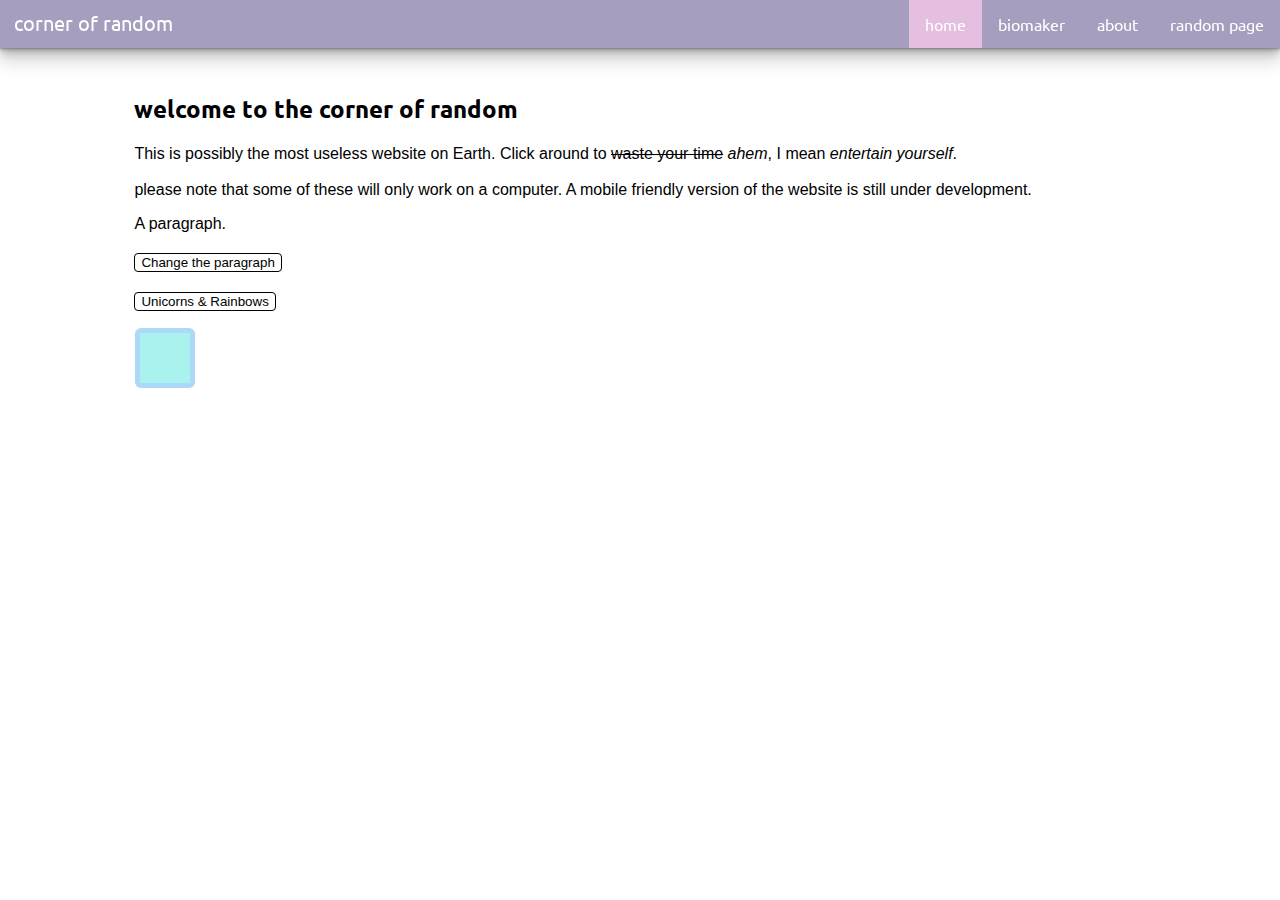
<file: index.html>
<!doctype HTML>
<html>
    <head>
        <title>corner of random</title>
        <link rel="stylesheet" href="stylesheet.css">
        <link rel='stylesheet' href='satisfy.css'>
        <meta name="viewport" content="width=device-width, initial-scale=1">
        <style>#home{background-color: rgba(255, 205, 238, 0.7);}</style>
    </head>
    <body>
        <div id="navbar"></div>
        <script src = "navbar.js"></script>
        <center>
            <div class="container">
                <h2>welcome to the corner of random</h2>
                <p>This is possibly the most useless website on Earth. Click around to <del>waste your time</del> <em>ahem</em>, I mean<em> entertain yourself</em>.
                <br><br> please note that some of these will only work on a computer. A mobile friendly version of the website is still under development.</p>
                <p id="changeme">A paragraph.</p>
                <button class="visible" onclick="change()" id="changebtn">Change the paragraph</button>
                <button class="visible" onclick="changeback()" id="changeback">Change back</button>
                <button class="visible" onclick="unr()" id="unrb">Unicorns & Rainbows</button>
                <button onclick="unrh()" id="unrh"><img src="unicornsnrainbows.jpg" id="unr"></button>
                <p></p>
                <div class='sqircles'>
                    <div class='sqircle' onclick='sqircleclick()'></div>
                </div>
            </div>
        </center>
        
        <script src="script.js"></script>

    </body>
</html>
</file>
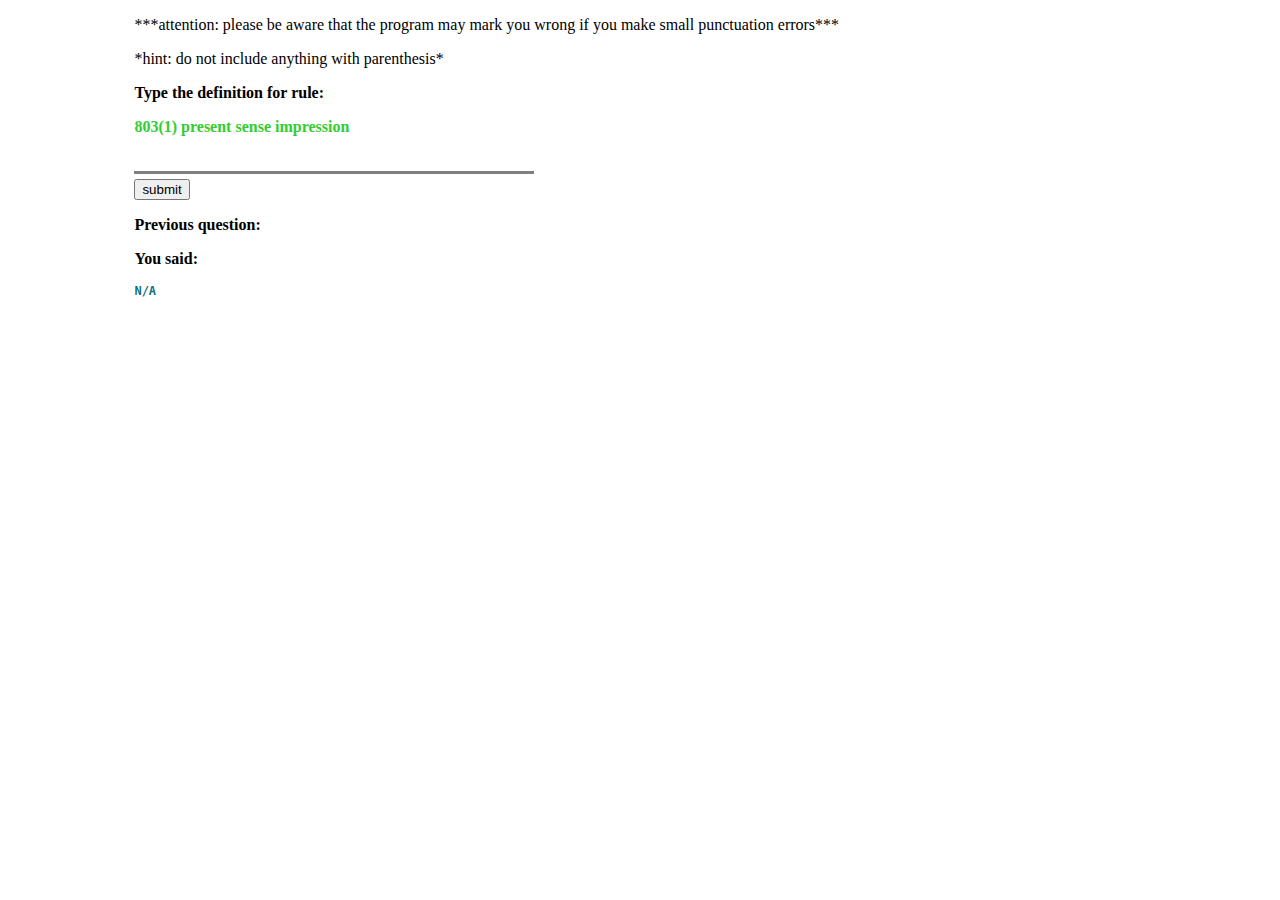
<file: mt-practice/index.html>
<!DOCTYPE html>
<html>
    <head>
        <title>Mock Trial Practice Site</title>
        <link rel="stylesheet" href="stylesheet.css">
    </head>
    <body onload="newQuestion()">
        <div class='outline'>
        <script src="mt.js"></script>
        <p>***attention: please be aware that the program may mark you wrong if you make small punctuation errors***</p>
        <p>*hint: do not include anything with parenthesis*</p>
        <p class='label'>Type the definition for rule:</p>
        <p id="rule" class='change'></p>
        <p id="index" style='display: none'></p>
        <div contenteditable id="in" class='userinput'></div>
        <div style='height:5px;'></div>
        <button onclick="getText()">submit</button>
        <div id='previous'>
            <p class='label'>Previous question:</p>
            <p class='label'>You said:</p>
            <p id="userSaid" class='userinput'>N/A</p>
            <div id="correction" style='display:none;'>
                <p class='label'>Correct answer:</p>
                <p id="correctAnswer" class='change'></p>
            </div>
    
            <p id="feedback" class='change'></p>
        </div>
        </div>
    </body>
</html>
</file>
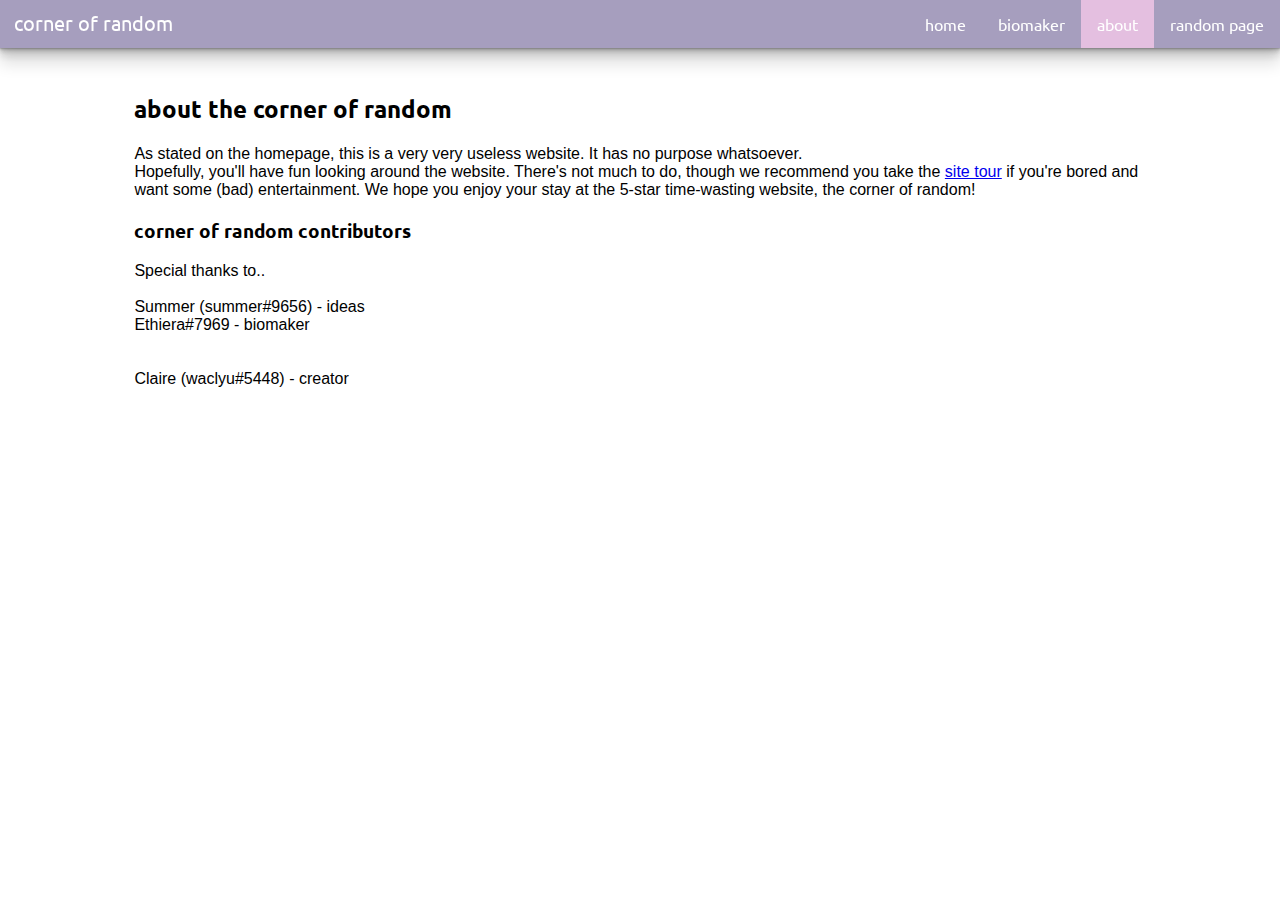
<file: about.html>
<!doctype HTML>
<html>
    <head>
        <title>corner of random - about</title>
        <link rel="stylesheet" href="stylesheet.css">
        <meta name="viewport" content="width=device-width, initial-scale=1">
        <style>#abt{background-color: rgba(255, 205, 238, 0.7);}</style>
    </head>
    <body>
        <div id="navbar"></div>
        <script src = "navbar.js"></script>
        <center>
            <div class="container">
                <h2>about the corner of random</h2>
                <p>As stated on the homepage, this is a very very useless website. It has no purpose whatsoever.
                    <br>Hopefully, you'll have fun looking
                    around the website. There's not much to do,
                    though we recommend you take the 
                    <a href="./error.html">site tour</a> if you're bored
                    and want some (bad) entertainment. 
                    We hope you enjoy your stay at 
                    the 5-star time-wasting website,
                    the corner of random!</p>
                <h3>corner of random contributors</h5>
                <p>Special thanks to.. <br><br>Summer (summer#9656) - ideas
                    <br>Ethiera#7969 - biomaker 
                    <br><br>
                    <br>Claire (waclyu#5448) - creator
                <br>
            </p>
            </div>
        </center>
        
        


        <script src="script.js"></script>


    </body>
</html>
</file>
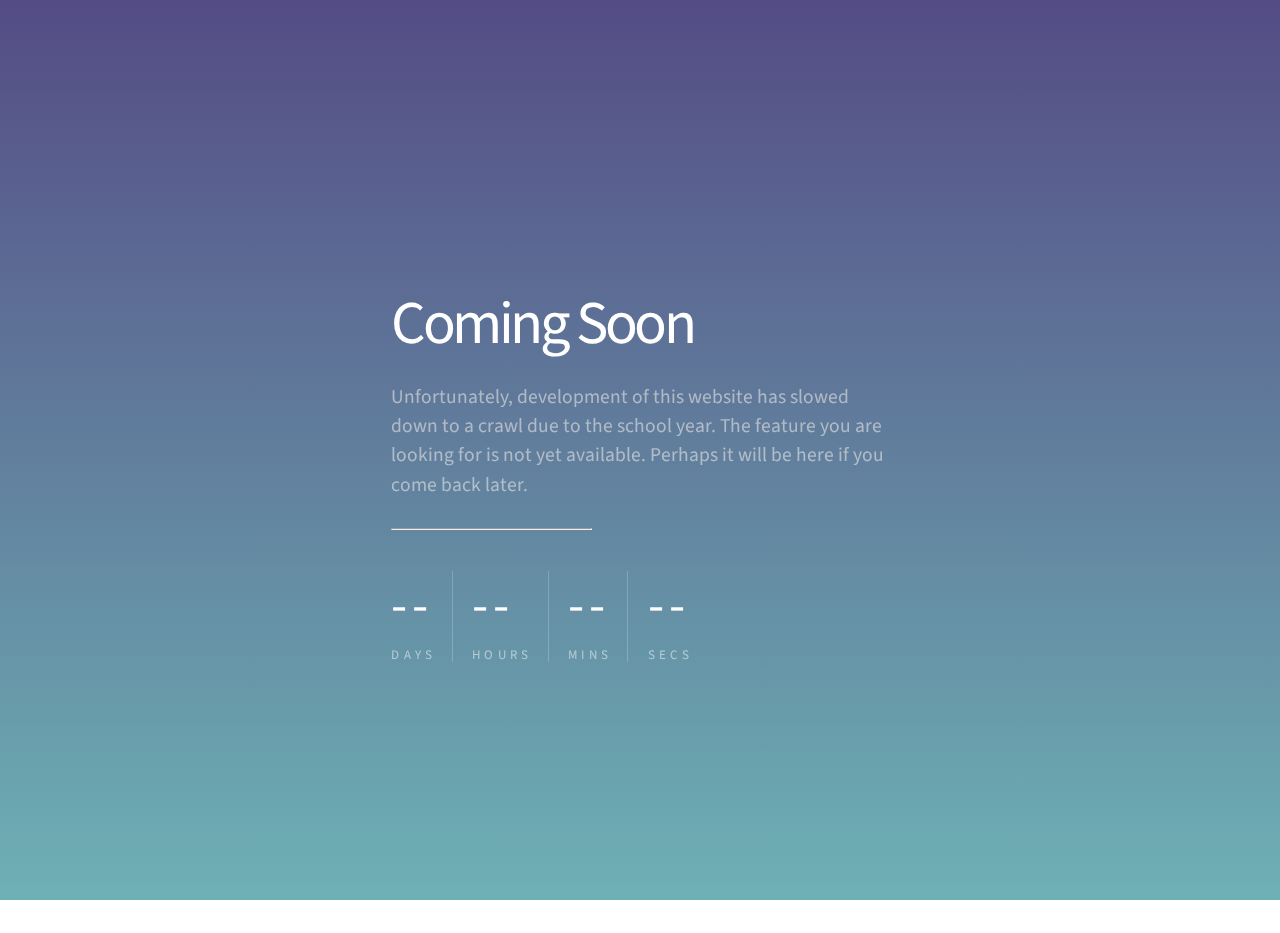
<file: comingsoon.html>
<!doctype HTML>
<html>

<head>
    <title>Coming Soon</title>
    <link rel="stylesheet" href="comingsoon.css">
    
</head>

<body class="is-ready">
    ::before
    <!--<div id="navbar"></div>
    <script src="navbar.js"></script>-->
    <div id="wrapper">
        <div id="main">
            <div class="inner">
               <p id="text01">Coming Soon</p>
                <p id="text02">
                    Unfortunately, development of this website has slowed down to a crawl due to the school year. The feature you are looking for is not yet available. Perhaps it will be here if you come back later.
                </p>
                <hr>
                <br>
                <br>
                <div class="timer" id="timer01">
                    <ul style="height: 92px;">
                        <li style="padding-right: 15px; border-right: 1px solid rgba(255, 255, 255, 0.2);">
                            <div id="days">--</div>
                        <div class="label">Days</div>
                        <div class="labelShort">D</div>
                        </li>
                        
                        <li class="divider">
                            <div id="hours">--</div>
                        <div class="label">Hours</div>
                        <div class="labelShort">H</div>
                        </li>
                        <li class="divider">
                            <div id="mins">--</div>
                        <div class="label">Mins</div>
                        <div class="labelShort">M</div>
                        </li>
                        <li  style="padding-left: 15px;">
                            <div id="secs">--</div>
                        <div class="label">Secs</div>
                        <div class="labelShort">S</div>
                        </li>
                    </ul>
                </div>
            </div>
        </div> 
    </div>
    <script src="timer.js"></script>

</body>

</html>
</file>
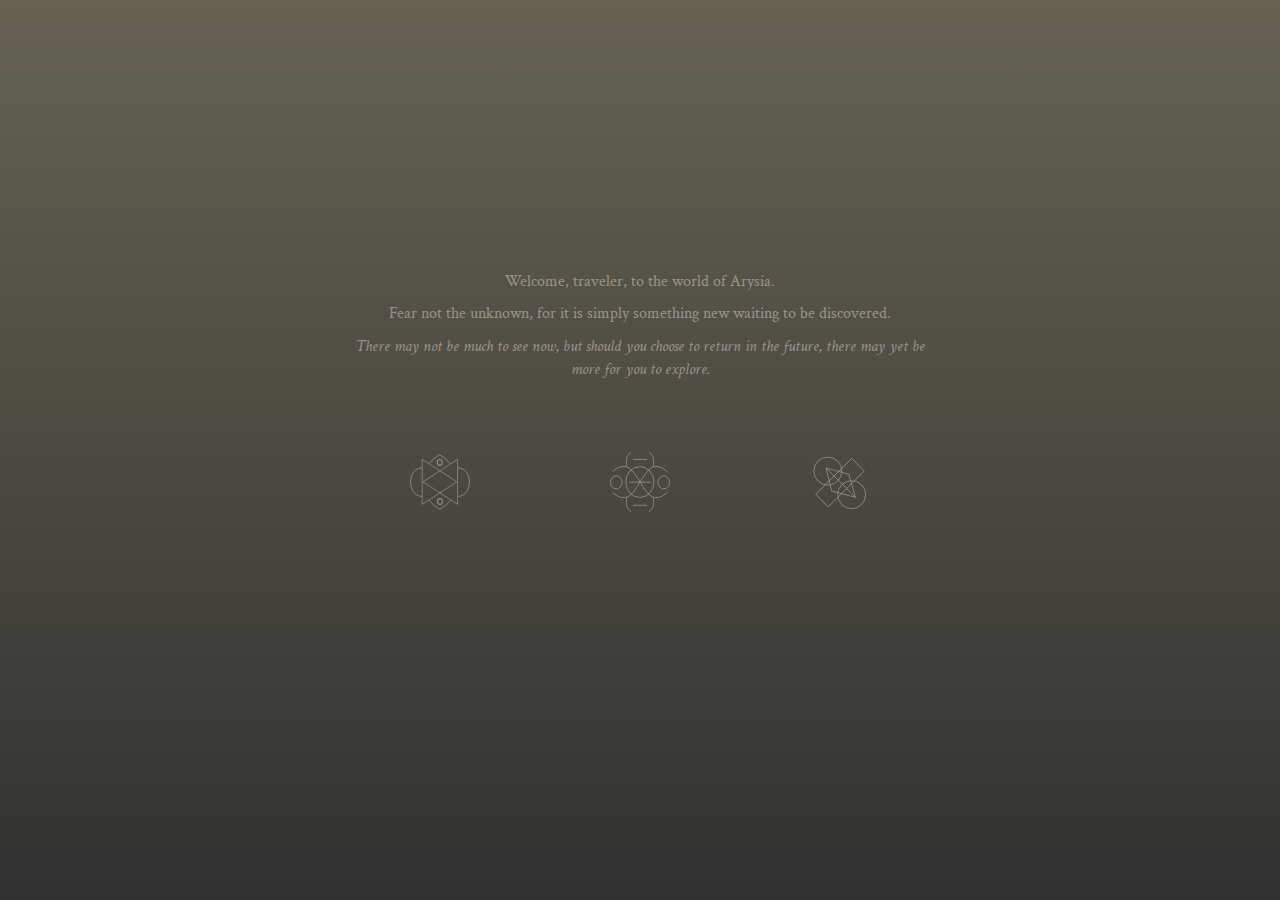
<file: arysia/arysia.html>
<link rel="stylesheet" href="text.css">
<link rel="stylesheet" href="animations.css">
<link rel="stylesheet" href="style.css">
<link rel="stylesheet" href="https://maxcdn.bootstrapcdn.com/bootstrap/3.4.1/css/bootstrap.min.css">
<meta name="viewport" content="width=device-width, initial-scale=1.0">
<body onload="checkPage()">
   <p id="length1"></p>

   <?xml version="1.0" encoding="UTF-8" standalone="no"?>
   <!-- Created with Inkscape (http://www.inkscape.org/) -->

   <center>
      <div id="main" class="inactive website">
         <svg class="logo" display="block" ; width="20mm" height="20mm" viewBox="0 0 90 120" version="1.1" id="arysia"
            sodipodi:docname="drawing.svg" inkscape:version="1.1 (c68e22c387, 2021-05-23)"
            xmlns:inkscape="http://www.inkscape.org/namespaces/inkscape"
            xmlns:sodipodi="http://sodipodi.sourceforge.net/DTD/sodipodi-0.dtd" xmlns="http://www.w3.org/2000/svg"
            xmlns:svg="http://www.w3.org/2000/svg">
            <sodipodi:namedview id="namedview7" pagecolor="#ffffff" bordercolor="#666666" borderopacity="1.0"
               inkscape:pageshadow="2" inkscape:pageopacity="0.0" inkscape:pagecheckerboard="0"
               inkscape:document-units="mm" showgrid="false" inkscape:zoom="0.72337262" inkscape:cx="125.10841"
               inkscape:cy="431.31298" inkscape:window-width="1482" inkscape:window-height="1030"
               inkscape:window-x="213" inkscape:window-y="39" inkscape:window-maximized="0"
               inkscape:current-layer="layer1" />
            <defs id="defs2" />


            <g inkscape:label="Layer 1" inkscape:groupmode="layer" id="layer1">
               <path class="largeCircle" id="path1356" style="opacity:1;fill:none;stroke:#868077;stroke-width:2"
                  d="M 101,51 A 50,50 0 0 1 51,101 50,50 0 0 1 1,51 50,50 0 0 1 51,1 50,50 0 0 1 101,51 Z" />
               <path class="smCirLeft" id="path2305" style="opacity:1;fill:none;stroke:#868077;stroke-width:2"
                  d="m 61.859606,51 a 30,30 0 0 1 -30,30 A 30,30 0 0 1 1.8596058,51 30,30 0 0 1 31.859606,21 a 30,30 0 0 1 30,30 z" />
               <path class="smCirRight" id="path2411" style="opacity:1;fill:none;stroke:#868077;stroke-width:2"
                  d="M 101,51 A 30,30 0 0 1 71,81 30,30 0 0 1 41,51 30,30 0 0 1 71,21 30,30 0 0 1 101,51 Z" />
               <path class="rhombus" id="path2678" style="opacity:1;fill:none;stroke:#868077;stroke-width:1.95219"
                  d="M 51.190354,98.785475 27.281697,49.969694 51.190354,3.1463942 75.099011,49.969694 Z"
                  sodipodi:nodetypes="ccccc" />
               <path class="squiggle" stroke="#c9c2ba"
                  style="fill:none;stroke:#868077;stroke-width:2;stroke-linecap:butt;stroke-linejoin:miter;stroke-miterlimit:4;stroke-opacity:1"
                  d="M 0.99196834,51.806409 C 21.228121,39.307609 81.575053,63.684365 101,51.000001" id="path3804"
                  sodipodi:nodetypes="cc" />
               <path class="squiggle"
                  style="fill:none;stroke:#868077;stroke-width:2;stroke-linecap:butt;stroke-linejoin:miter;stroke-miterlimit:4;stroke-opacity:1"
                  d="M 101.02126,51.806409 C 80.785104,39.307609 20.438172,63.684365 1.0132246,51.000001" id="path4479"
                  sodipodi:nodetypes="cc" />
            </g>
         </svg>
         <br>
         <svg class="understandingArysia" width="100mm" height="50mm" viewBox="0 0 340 180" version="1.1" id="svg4504"
            inkscape:version="1.1 (c68e22c387, 2021-05-23)" sodipodi:docname="text.svg"
            xmlns:inkscape="http://www.inkscape.org/namespaces/inkscape"
            xmlns:sodipodi="http://sodipodi.sourceforge.net/DTD/sodipodi-0.dtd" xmlns="http://www.w3.org/2000/svg"
            xmlns:svg="http://www.w3.org/2000/svg">
            <sodipodi:namedview id="namedview4506" pagecolor="#ffffff" bordercolor="#666666" borderopacity="1.0"
               inkscape:pageshadow="2" inkscape:pageopacity="0.0" inkscape:pagecheckerboard="0"
               inkscape:document-units="mm" showgrid="false" inkscape:zoom="0.46481656" inkscape:cx="697.04917"
               inkscape:cy="318.40518" inkscape:window-width="1482" inkscape:window-height="1030"
               inkscape:window-x="225" inkscape:window-y="38" inkscape:window-maximized="0"
               inkscape:current-layer="layer2" width="211mm" />
            <defs id="defs4501">
               <rect x="62.208603" y="60.826191" width="656.64636" height="45.61964" id="rect6512" />
            </defs>
            <g inkscape:groupmode="layer" id="layer2" inkscape:label="Layer 2">
               <path class="n"
                  style="fill:none;stroke:#c9c2ba;stroke-width:1.3;stroke-linecap:butt;stroke-linejoin:miter;stroke-miterlimit:4;stroke-opacity:1"
                  d="m 41.483419,84.199261 c -0.01632,-4.79939 -0.02113,-5.753276 0.668967,-6.722714 0.341772,-0.480118 1.049828,-1.241545 2.581406,-1.176827 1.26778,0.05357 1.857373,0.606785 2.229495,1.131075 0.640592,0.902543 0.700534,1.551458 0.72842,6.797365"
                  id="path20037" sodipodi:nodetypes="csssc" />
               <path class="u"
                  style="fill:none;stroke:#c9c2ba;stroke-width:1.3;stroke-linecap:butt;stroke-linejoin:miter;stroke-miterlimit:4;stroke-opacity:1"
                  d="m 31.686565,75.941899 c -0.01632,4.79939 -0.02113,5.753276 0.668967,6.722714 0.341772,0.480118 1.049828,1.241545 2.581406,1.176827 1.26778,-0.05357 1.857373,-0.606785 2.229495,-1.131075 0.640592,-0.902543 0.700534,-1.551458 0.72842,-6.797365"
                  id="path32203" sodipodi:nodetypes="csssc" />
               <path class="d"
                  style="fill:none;stroke:#c9c2ba;stroke-width:1.3;stroke-linecap:butt;stroke-linejoin:miter;stroke-miterlimit:4;stroke-opacity:1"
                  d="m 50.994098,76.385417 c 2.648345,-0.01734 3.871112,-0.02246 4.84055,0.710917 0.480118,0.363204 1.276026,1.49523 1.22164,3.267143 -0.04571,1.48939 -0.696412,2.259589 -1.220702,2.655047 -0.902543,0.680763 -1.701136,0.696839 -4.885445,0.678851"
                  id="path33023" sodipodi:nodetypes="csssc" />
               <path class="d"
                  style="fill:none;stroke:#c9c2ba;stroke-width:1.3;stroke-linecap:butt;stroke-linejoin:miter;stroke-miterlimit:4;stroke-opacity:1"
                  d="m 51.558379,76.467185 -0.07371,7.311959" id="path37394" />
               <path class="e"
                  style="fill:none;stroke:#c9c2ba;stroke-width:1.3;stroke-linecap:butt;stroke-linejoin:miter;stroke-miterlimit:4;stroke-opacity:1"
                  d="m 60.97204,76.041932 -0.05723,8.358982" id="path39019" sodipodi:nodetypes="cc" />
               <path class="r"
                  style="fill:none;stroke:#c9c2ba;stroke-width:1.25507;stroke-linecap:butt;stroke-linejoin:miter;stroke-miterlimit:4;stroke-opacity:1"
                  d="m 70.504756,75.933184 -0.07306,8.466451" id="path39021" />
               <path class="r"
                  style="fill:none;stroke:#c9c2ba;stroke-width:1.25507;stroke-linecap:butt;stroke-linejoin:miter;stroke-miterlimit:4;stroke-opacity:1"
                  d="m 70.633057,76.545043 c 2.161412,0.02762 3.176143,-0.167236 3.811051,0.217916 0.350655,0.212716 1.002331,0.856088 0.874641,1.740439 -0.104997,0.727186 -0.538283,1.112371 -0.943526,1.30705 -0.697609,0.335132 -1.372369,0.343046 -3.799142,0.334191"
                  id="path39023" sodipodi:nodetypes="csssc" />
               <path class="e"
                  style="fill:none;stroke:#c9c2ba;stroke-width:1.3;stroke-linecap:butt;stroke-linejoin:miter;stroke-miterlimit:4;stroke-opacity:1"
                  d="m 60.97204,76.710886 5.724391,0.001" id="path39062" sodipodi:nodetypes="cc" />
               <path class="e"
                  style="fill:none;stroke:#c9c2ba;stroke-width:1.3;stroke-linecap:butt;stroke-linejoin:miter;stroke-miterlimit:4;stroke-opacity:1"
                  d="m 60.921096,83.75296 5.724391,0.001" id="path39788" sodipodi:nodetypes="cc" />
               <path class="e"
                  style="fill:none;stroke:#c9c2ba;stroke-width:1.3;stroke-linecap:butt;stroke-linejoin:miter;stroke-miterlimit:4;stroke-opacity:1"
                  d="m 60.87679,79.781092 5.724391,0.001" id="path39870" sodipodi:nodetypes="cc" />
               <path class="r"
                  style="fill:none;stroke:#c9c2ba;stroke-width:1.25507;stroke-linecap:butt;stroke-linejoin:miter;stroke-miterlimit:4;stroke-opacity:1"
                  d="m 73.69035,80.269096 c 1.170323,1.051002 1.648916,2.334888 1.64675,3.621039 l -0.0011,0.525551"
                  id="path39907" sodipodi:nodetypes="ccc" />
               <path class="s"
                  style="fill:none;stroke:#c9c2ba;stroke-width:1.3;stroke-linecap:butt;stroke-linejoin:miter;stroke-miterlimit:4;stroke-opacity:1"
                  d="m 84.176933,76.570117 c -2.065058,-0.104634 -3.239732,-0.07908 -3.995655,0.236252 -0.374374,0.156146 -0.994986,0.64282 -0.952578,1.404589 0.03564,0.640309 0.54303,1.228517 0.951847,1.39853 0.703761,0.292669 2.161827,-0.09479 3.180139,0.296589"
                  id="path44185" sodipodi:nodetypes="csssc" />
               <path class="s"
                  style="fill:none;stroke:#c9c2ba;stroke-width:1.35619;stroke-linecap:butt;stroke-linejoin:miter;stroke-miterlimit:4;stroke-opacity:1"
                  d="m 83.351837,79.940477 c 0.48941,0.208484 1.300723,0.858284 1.245283,1.875388 -0.04659,0.854932 -0.550284,1.422959 -1.084721,1.649957 -0.920011,0.390768 -1.237187,0.274076 -4.43763,0.26375"
                  id="path44187" sodipodi:nodetypes="cssc" />
               <path class="t"
                  style="fill:none;stroke:#c9c2ba;stroke-width:1.3;stroke-linecap:butt;stroke-linejoin:miter;stroke-miterlimit:4;stroke-opacity:1"
                  d="m 87.399933,76.402362 7.572538,9.98e-4" id="path187" sodipodi:nodetypes="cc" />
               <path class="t"
                  style="fill:none;stroke:#c9c2ba;stroke-width:1.26132;stroke-linecap:butt;stroke-linejoin:miter;stroke-miterlimit:4;stroke-opacity:1"
                  d="m 91.15113,75.814759 -0.0739,8.454037" id="path189" />
               <path class="a"
                  style="fill:none;stroke:#c9c2ba;stroke-width:1.29034;stroke-linecap:butt;stroke-linejoin:miter;stroke-miterlimit:4;stroke-opacity:1"
                  d="m 96.462431,84.475038 -0.002,-0.370641 2.802418,-6.811843 2.986761,6.828153 0.003,0.349504"
                  id="path4331" sodipodi:nodetypes="ccccc" />
               <path class="a"
                  style="fill:none;stroke:#c9c2ba;stroke-width:1.23873;stroke-linecap:butt;stroke-linejoin:miter;stroke-miterlimit:4;stroke-opacity:1"
                  d="m 97.53131,81.454468 h 3.87684" id="path7684" sodipodi:nodetypes="cc" />
               <path class="n"
                  style="fill:none;stroke:#c9c2ba;stroke-width:1.3;stroke-linecap:butt;stroke-linejoin:miter;stroke-miterlimit:4;stroke-opacity:1"
                  d="m 106.04183,84.199261 c -0.0163,-4.79939 -0.0211,-5.753276 0.66897,-6.722714 0.34177,-0.480118 1.04983,-1.241545 2.58142,-1.176827 1.26778,0.05357 1.85738,0.606785 2.2295,1.131075 0.6406,0.902543 0.70054,1.551458 0.72843,6.797365"
                  id="path8093" sodipodi:nodetypes="csssc" />
               <path class="d"
                  style="fill:none;stroke:#c9c2ba;stroke-width:1.3;stroke-linecap:butt;stroke-linejoin:miter;stroke-miterlimit:4;stroke-opacity:1"
                  d="m 116.08173,76.385417 c 2.64836,-0.01734 3.87113,-0.02246 4.84058,0.710917 0.48012,0.363204 1.27603,1.49523 1.22164,3.267143 -0.0457,1.48939 -0.69641,2.259589 -1.22071,2.655047 -0.90255,0.680763 -1.70114,0.696839 -4.88547,0.678851"
                  id="path8095" sodipodi:nodetypes="csssc" />
               <path class="d"
                  style="fill:none;stroke:#c9c2ba;stroke-width:1.3;stroke-linecap:butt;stroke-linejoin:miter;stroke-miterlimit:4;stroke-opacity:1"
                  d="m 116.64601,76.467185 -0.0737,7.311959" id="path8097" />
               <path class="i"
                  style="fill:none;stroke:#c9c2ba;stroke-width:1.26132;stroke-linecap:butt;stroke-linejoin:miter;stroke-miterlimit:4;stroke-opacity:1"
                  d="m 126.55671,75.814759 -0.0251,8.454037" id="path8099" sodipodi:nodetypes="cc" />
               <path class="n"
                  style="fill:none;stroke:#c9c2ba;stroke-width:1.3;stroke-linecap:butt;stroke-linejoin:miter;stroke-miterlimit:4;stroke-opacity:1"
                  d="m 130.91282,84.199261 c -0.0163,-4.79939 -0.0211,-5.753276 0.66897,-6.722714 0.34177,-0.480118 1.04983,-1.241545 2.58142,-1.176827 1.26778,0.05357 1.85738,0.606785 2.2295,1.131075 0.6406,0.902543 0.70054,1.551458 0.72843,6.797365"
                  id="path8101" sodipodi:nodetypes="csssc" />
               <path class="g"
                  style="fill:none;stroke:#c9c2ba;stroke-width:1.3;stroke-linecap:butt;stroke-linejoin:miter;stroke-miterlimit:4;stroke-opacity:1"
                  d="m 146.36796,76.643653 c -2.64836,-0.01734 -3.06973,-0.06365 -4.11752,0.452681 -0.44709,0.22032 -1.589,1.340046 -1.63482,3.112201 -0.0274,1.060081 0.22371,2.311201 1.06577,2.913283 0.93848,0.671027 2.26926,0.533348 5.45359,0.51536"
                  id="path8103" sodipodi:nodetypes="csssc" />
               <path class="g"
                  style="fill:none;stroke:#c9c2ba;stroke-width:1.3;stroke-linecap:butt;stroke-linejoin:miter;stroke-miterlimit:4;stroke-opacity:1"
                  d="m 146.38125,80.544099 0.0953,3.658065" id="path8352" sodipodi:nodetypes="cc" />
               <path class="g"
                  style="fill:none;stroke:#c9c2ba;stroke-width:1.3;stroke-linecap:butt;stroke-linejoin:miter;stroke-miterlimit:4;stroke-opacity:1"
                  d="m 143.36505,81.063167 3.68816,0.0251" id="path8510" sodipodi:nodetypes="cc" />

               <path class="longArc"
                  style="fill:none;stroke:#c9c2ba;stroke-width:1.3;stroke-linecap:butt;stroke-linejoin:miter;stroke-miterlimit:4;stroke-opacity:1"
                  d="m 102.25261,84.470211 c 9.26689,26.490919 42.34995,27.457419 51.72112,-0.81352 3.18159,-11.292113 6.78854,-19.529422 11.44893,-24.900895 12.01375,-13.846817 27.41534,-10.71367 33.75977,-7.097278 12.70485,7.241897 11.45641,28.509933 -17.26579,23.206473"
                  id="path9852" sodipodi:nodetypes="ccssc" />
               <path class="aSlant"
                  style="fill:none;stroke:#c9c2ba;stroke-width:1.26737;stroke-linecap:butt;stroke-linejoin:miter;stroke-miterlimit:4;stroke-opacity:1"
                  d="m 164.38968,60.22885 9.86167,24.646475 v -0.181558" id="path13290" sodipodi:nodetypes="ccc" />
               <path class="rVert"
                  style="fill:none;stroke:#c9c2ba;stroke-width:1.3;stroke-linecap:butt;stroke-linejoin:miter;stroke-miterlimit:4;stroke-opacity:1"
                  d="m 188.50671,59.361879 -0.0931,25.785858" id="path13694" />
               <path class="rSlant"
                  style="fill:none;stroke:#c9c2ba;stroke-width:1.3;stroke-linecap:butt;stroke-linejoin:miter;stroke-opacity:1;stroke-miterlimit:4;"
                  d="m 199.7755,74.479408 6.51694,10.473666" id="path14436" />
               <path class="yVert"
                  style="fill:none;stroke:#c9c2ba;stroke-width:1.44452;stroke-linecap:butt;stroke-linejoin:miter;stroke-miterlimit:4;stroke-opacity:1"
                  d="m 225.98029,75.769354 0.004,9.378383" id="path14554" sodipodi:nodetypes="cc" />
               <path class="ySlant"
                  style="fill:none;stroke:#c9c2ba;stroke-width:1.3;stroke-linecap:butt;stroke-linejoin:miter;stroke-miterlimit:4;stroke-opacity:1"
                  d="m 237.99376,60.22026 -0.003,0.454654 -12.01047,15.09444" id="path14995" sodipodi:nodetypes="ccc" />
               <path class="ySlant"
                  style="fill:none;stroke:#c9c2ba;stroke-width:1.3;stroke-linecap:butt;stroke-linejoin:miter;stroke-miterlimit:4;stroke-opacity:1"
                  d="m 213.96682,60.22026 0.003,0.454654 12.01047,15.09444" id="path17171" sodipodi:nodetypes="ccc" />
               <path class="aHori"
                  style="fill:none;stroke:#c9c2ba;stroke-width:1.3;stroke-linecap:butt;stroke-linejoin:miter;stroke-miterlimit:4;stroke-opacity:1"
                  d="m 157.00219,74.134107 13.14065,0.173825" id="path17438" sodipodi:nodetypes="cc" />
               <path class="largeS"
                  style="fill:none;stroke:#c9c2ba;stroke-width:1.3;stroke-linecap:butt;stroke-linejoin:miter;stroke-miterlimit:4;stroke-opacity:1"
                  d="m 263.52403,65.475394 c -6.02099,-9.090595 -19.04597,-4.305425 -18.31336,2.80666 0.82901,8.047877 11.9785,3.618913 15.7704,3.071174 3.23238,-0.466916 5.48366,1.356032 5.65295,4.076012 0.14965,2.404472 -1.14809,5.333134 -3.39957,6.982591 -4.51839,3.310222 -12.48318,3.57371 -17.53589,-1.154018"
                  id="path18068" sodipodi:nodetypes="cssssc" />
               <path class="largeI"
                  style="fill:none;stroke:#c9c2ba;stroke-width:1.3;stroke-linecap:butt;stroke-linejoin:miter;stroke-miterlimit:4;stroke-opacity:1"
                  d="m 277.62041,62.113933 -0.0251,24.000793" id="path22233" sodipodi:nodetypes="cc" />
               <path class="largeA"
                  style="fill:none;stroke:#c9c2ba;stroke-width:1.3;stroke-linecap:butt;stroke-linejoin:miter;stroke-miterlimit:4;stroke-opacity:1"
                  d="m 287.0992,86.059751 11.62487,-23.106324 11.82576,23.143737" id="path22235"
                  sodipodi:nodetypes="ccc" />
               <path class="largeADash"
                  style="fill:none;stroke:#c9c2ba;stroke-width:1.3;stroke-linecap:butt;stroke-linejoin:miter;stroke-miterlimit:4;stroke-opacity:1"
                  d="m 286.20804,75.410014 c -0.003,5.626531 13.62428,-4.134162 18.72507,-0.464929" id="path23473"
                  sodipodi:nodetypes="cc" />
            </g>
         </svg>


         <div class="text">
            <p id="first">Welcome, traveler, to the world of Arysia.</p>
            <p>Fear not the unknown, for it is simply something new waiting to be discovered.</p>
            <p><em>There may not be much to see now, but should you choose to return in the future, there may yet be more for you to explore.</em>
            </p>

               <div class="col-xs-4 col-sm-4 col-md-4">
                  <a href="#nationsInfo"><img src="nations.svg" class="imgLink" onclick="changeActive('main', 'nationsInfo');"></a>
               </div>
               <div class="col-xs-4 col-sm-4 col-md-4">
                  <a href="#magicInfo"  style="left:0;"><img src="magicLight.svg" class="imgLink" onclick="changeActive('main', 'magicInfo');"></a>
               </div>
               <div class="col-xs-4 col-sm-4 col-md-4">
                  <a href="#housesInfo"  style="left:0;"><img src="houses.svg" class="imgLink" onclick="changeActive('main', 'housesInfo');"></a>
               </div>
         </div>

      </div>
      <div id="tooSmall" class="inactive">
        Your screen is too small :(<br><br> This website is optimized for large screens (computers and tablets). A mobile-friendly version is still under development.
         <br><br> Thanks for your visit. If you'd like to explore, please use a larger screen. <br>&lt;3
      </div>
      <div id="magicInfo" class="inactive website info">
         <svg class="nonTitle"
         width="25mm"
         height="30mm"
         viewBox="0 0 30 30"
         version="1.1"
         id="magicSvg"
         inkscape:version="1.1 (c68e22c387, 2021-05-23)"
         sodipodi:docname="magic.svg"
         xmlns:inkscape="http://www.inkscape.org/namespaces/inkscape"
         xmlns:sodipodi="http://sodipodi.sourceforge.net/DTD/sodipodi-0.dtd"
         xmlns:xlink="http://www.w3.org/1999/xlink"
         xmlns="http://www.w3.org/2000/svg"
         xmlns:svg="http://www.w3.org/2000/svg">
         <sodipodi:namedview
           id="namedview7"
           pagecolor="#ffffff"
           bordercolor="#666666"
           borderopacity="1.0"
           inkscape:pageshadow="2"
           inkscape:pageopacity="0.0"
           inkscape:pagecheckerboard="0"
           inkscape:document-units="mm"
           showgrid="false"
           width="30mm"
           inkscape:zoom="4.9794262"
           inkscape:cx="38.960312"
           inkscape:cy="50.206588"
           inkscape:window-width="1482"
           inkscape:window-height="1030"
           inkscape:window-x="391"
           inkscape:window-y="40"
           inkscape:window-maximized="0"
           inkscape:current-layer="layer2" />
         <defs
           id="defs2" />
         <g
           inkscape:label="Layer 1"
           inkscape:groupmode="layer"
           id="layer1">
          <path class="main1"
             style="fill:none;stroke:#c9c2ba;stroke-width:0.264583px;stroke-linecap:butt;stroke-linejoin:miter;stroke-opacity:1"
             d="M 7.0566865,18.578849 C 16.165179,25.597185 15.867952,4.9491253 25.000853,12.361724"
             id="path1546"
             sodipodi:nodetypes="cc" />
          <path class="main2"
             style="fill:none;stroke:#c9c2ba;stroke-width:0.264583px;stroke-linecap:butt;stroke-linejoin:miter;stroke-opacity:1"
             d="M 7.0566865,12.208751 C 16.165179,5.1904146 15.867952,25.838474 25.000853,18.425876"
             id="path2707"
             sodipodi:nodetypes="cc" />
          <path class="sCirLeft"
             id="path2731"
             style="fill:none;stroke:#c9c2ba;stroke-width:0.265"
             d="M 10.089437,15.494493 A 1.9217976,1.9217976 0 0 1 8.1676397,17.41629 1.9217976,1.9217976 0 0 1 6.2458421,15.494493 1.9217976,1.9217976 0 0 1 8.1676397,13.572695 1.9217976,1.9217976 0 0 1 10.089437,15.494493 Z" />
          <path class="sCirRight"
             id="circle2857"
             style="fill:none;stroke:#c9c2ba;stroke-width:0.265"
             d="m 25.6755,15.494493 a 1.9217976,1.9217976 0 0 1 -1.921798,1.921797 1.9217976,1.9217976 0 0 1 -1.921797,-1.921797 1.9217976,1.9217976 0 0 1 1.921797,-1.921798 1.9217976,1.9217976 0 0 1 1.921798,1.921798 z" />
          <path class="lCir"
             id="path2881"
             style="fill:none;stroke:#c9c2ba;stroke-width:0.264999"
             d="m 20.539212,15.394401 a 4.6243258,4.5842886 0 0 1 -4.624326,4.584288 4.6243258,4.5842886 0 0 1 -4.624325,-4.584288 4.6243258,4.5842886 0 0 1 4.624325,-4.584289 4.6243258,4.5842886 0 0 1 4.624326,4.584289 z" />
          <path class="top"
             style="fill:none;stroke:#c9c2ba;stroke-width:0.264583px;stroke-linecap:butt;stroke-linejoin:miter;stroke-opacity:1"
             d="M 13.039284,6.5644524 C 11.486665,7.3124386 11.280892,8.8834977 11.642576,10.801336"
             id="path3000"
             sodipodi:nodetypes="cc" />
          <path class="top"
             style="fill:none;stroke:#c9c2ba;stroke-width:0.264583px;stroke-linecap:butt;stroke-linejoin:miter;stroke-opacity:1"
             d="m 18.900772,6.5644524 c 1.552619,0.7479862 1.758392,2.3190453 1.396708,4.2368836"
             id="path3135"
             sodipodi:nodetypes="cc" />
          <path class="top"
             style="fill:none;stroke:#c9c2ba;stroke-width:0.264583px;stroke-linecap:butt;stroke-linejoin:miter;stroke-opacity:1"
             d="M 13.039284,24.184751 C 11.486665,23.436764 11.280892,21.865704 11.642576,19.947865"
             id="path3293"
             sodipodi:nodetypes="cc" />
          <path class="top"
             style="fill:none;stroke:#c9c2ba;stroke-width:0.264583px;stroke-linecap:butt;stroke-linejoin:miter;stroke-opacity:1"
             d="m 18.900772,24.184751 c 1.552619,-0.747987 1.758392,-2.319047 1.396708,-4.236886"
             id="path3295"
             sodipodi:nodetypes="cc" />
          <path class="lHorizontal"
             style="fill:none;stroke:#c9c2ba;stroke-width:0.264583px;stroke-linecap:butt;stroke-linejoin:miter;stroke-opacity:1"
             d="m 12.331535,15.414419 7.247976,0.01822"
             id="path3330"
             sodipodi:nodetypes="cc" />
          <path class="horizontal"
             style="fill:none;stroke:#c9c2ba;stroke-width:0.264583px;stroke-linecap:butt;stroke-linejoin:miter;stroke-opacity:1"
             d="m 13.732846,8.6480898 4.525429,0.019421"
             id="path3334"
             sodipodi:nodetypes="cc" />
          <path class="horizontal"
             style="fill:none;stroke:#c9c2ba;stroke-width:0.264583px;stroke-linecap:butt;stroke-linejoin:miter;stroke-opacity:1"
             d="m 13.692809,22.300861 4.541217,0.0024"
             id="path3336"
             sodipodi:nodetypes="cc" />
         </g>
         
         <g
           inkscape:label="Layer 1"
           inkscape:groupmode="layer"
           id="gold">
          <path class="main1"
             style="fill:none;stroke:#c9c2ba;stroke-width:0.264583px;stroke-linecap:butt;stroke-linejoin:miter;stroke-opacity:1"
             d="M 7.0566865,18.578849 C 16.165179,25.597185 15.867952,4.9491253 25.000853,12.361724"
             id="path1546"
             sodipodi:nodetypes="cc" />
          <path class="main2"
             style="fill:none;stroke:#c9c2ba;stroke-width:0.264583px;stroke-linecap:butt;stroke-linejoin:miter;stroke-opacity:1"
             d="M 7.0566865,12.208751 C 16.165179,5.1904146 15.867952,25.838474 25.000853,18.425876"
             id="path2707"
             sodipodi:nodetypes="cc" />
          <path class="sCirLeft"
             id="path2731"
             style="fill:none;stroke:#c9c2ba;stroke-width:0.265"
             d="M 10.089437,15.494493 A 1.9217976,1.9217976 0 0 1 8.1676397,17.41629 1.9217976,1.9217976 0 0 1 6.2458421,15.494493 1.9217976,1.9217976 0 0 1 8.1676397,13.572695 1.9217976,1.9217976 0 0 1 10.089437,15.494493 Z" />
          <path class="sCirRight"
             id="circle2857"
             style="fill:none;stroke:#c9c2ba;stroke-width:0.265"
             d="m 25.6755,15.494493 a 1.9217976,1.9217976 0 0 1 -1.921798,1.921797 1.9217976,1.9217976 0 0 1 -1.921797,-1.921797 1.9217976,1.9217976 0 0 1 1.921797,-1.921798 1.9217976,1.9217976 0 0 1 1.921798,1.921798 z" />
          <path class="lCir"
             id="path2881"
             style="fill:none;stroke:#c9c2ba;stroke-width:0.264999"
             d="m 20.539212,15.394401 a 4.6243258,4.5842886 0 0 1 -4.624326,4.584288 4.6243258,4.5842886 0 0 1 -4.624325,-4.584288 4.6243258,4.5842886 0 0 1 4.624325,-4.584289 4.6243258,4.5842886 0 0 1 4.624326,4.584289 z" />
          <path class="top"
             style="fill:none;stroke:#c9c2ba;stroke-width:0.264583px;stroke-linecap:butt;stroke-linejoin:miter;stroke-opacity:0.5"
             d="M 13.039284,6.5644524 C 11.486665,7.3124386 11.280892,8.8834977 11.642576,10.801336"
             id="path3000"
             sodipodi:nodetypes="cc" />
          <path class="top"
             style="fill:none;stroke:#c9c2ba;stroke-width:0.264583px;stroke-linecap:butt;stroke-linejoin:miter;stroke-opacity:0.5"
             d="m 18.900772,6.5644524 c 1.552619,0.7479862 1.758392,2.3190453 1.396708,4.2368836"
             id="path3135"
             sodipodi:nodetypes="cc" />
          <path class="top"
             style="fill:none;stroke:#c9c2ba;stroke-width:0.264583px;stroke-linecap:butt;stroke-linejoin:miter;stroke-opacity:0.5"
             d="M 13.039284,24.184751 C 11.486665,23.436764 11.280892,21.865704 11.642576,19.947865"
             id="path3293"
             sodipodi:nodetypes="cc" />
          <path class="top"
             style="fill:none;stroke:#c9c2ba;stroke-width:0.264583px;stroke-linecap:butt;stroke-linejoin:miter;stroke-opacity:0.5"
             d="m 18.900772,24.184751 c 1.552619,-0.747987 1.758392,-2.319047 1.396708,-4.236886"
             id="path3295"
             sodipodi:nodetypes="cc" />
          <path class="lHorizontal"
             style="fill:none;stroke:#c9c2ba;stroke-width:0.264583px;stroke-linecap:butt;stroke-linejoin:miter;stroke-opacity:0.5"
             d="m 12.331535,15.414419 7.247976,0.01822"
             id="path3330"
             sodipodi:nodetypes="cc" />
          <path class="horizontal"
             style="fill:none;stroke:#c9c2ba;stroke-width:0.264583px;stroke-linecap:butt;stroke-linejoin:miter;stroke-opacity:0.5"
             d="m 13.732846,8.6480898 4.525429,0.019421"
             id="path3334"
             sodipodi:nodetypes="cc" />
          <path class="horizontal"
             style="fill:none;stroke:#c9c2ba;stroke-width:0.264583px;stroke-linecap:butt;stroke-linejoin:miter;stroke-opacity:0.5"
             d="m 13.692809,22.300861 4.541217,0.0024"
             id="path3336"
             sodipodi:nodetypes="cc" />
         </g>
         </svg>
         <div class="text">
            <p class="title">Arysian Magic</p>
            <p>There are two types of Arysian magic: that of the Allenora, and that of the Firin.</p>
            <div class="col-xs-6 col-sm-6 col-md-6">
               <div style="float: right; text-align: right;">
                  <p class="title">Allenora</p>
                  <p>The Allenora rely purely on theory and knowledge, leaving very little to talent. Many of the 
                     skilled Allenora are unable to or very weak in the Firin magics. It is possible for anyone to learn 
                     the ways of the Allenora; however, one must be very patient. 
                     To succeed, one must endlessly seek to better themselves and their magics.
                  </p>
               </div>
            </div>
            <div class="col-xs-6 col-sm-6 col-md-6">
               <div style="float: left; text-align: left;">
                  <p class="title">Firin</p>
                  <p>The Firin are quite different from their austere counterparts. Firin magic relies heavily on 
                     inborn talent. As such, achieving mastery of the Firin magics is rare; one must not only be born with 
                     an affinity for the magics, but also willing to work hard. The Firin primarily use 
                     the natural world and their innate power to use their magics.
                  </p>
               </div>
            </div>
            <a href="#"><img src="arysia.svg" class="imgLink" onclick="changeActive(currentPage, 'main');"></a>
        </div>
          </div>
            <div id="nationsInfo" class="inactive website info">
            <div class="text">   
            
                     <svg 
                     width="17mm"
                     height="17mm"
                     viewBox="0 0 6.3291559 5.8871655"
                     version="1.1"
                     id="nationsSvg"
                     inkscape:version="1.1 (c68e22c387, 2021-05-23)"
                     sodipodi:docname="nations.svg"
                     inkscape:export-filename="C:\Users\17342\Desktop\cornerofrandom\animations\arysia\path1974.png"
                     inkscape:export-xdpi="4013.1733"
                     inkscape:export-ydpi="4013.1733"
                     xmlns:inkscape="http://www.inkscape.org/namespaces/inkscape"
                     xmlns:sodipodi="http://sodipodi.sourceforge.net/DTD/sodipodi-0.dtd"
                     xmlns="http://www.w3.org/2000/svg"
                     xmlns:svg="http://www.w3.org/2000/svg">
                     <sodipodi:namedview
                     id="namedview3383"
                     pagecolor="#ffffff"
                     bordercolor="#666666"
                     borderopacity="1.0"
                     inkscape:pageshadow="2"
                     inkscape:pageopacity="0.0"
                     inkscape:pagecheckerboard="0"
                     inkscape:document-units="mm"
                     showgrid="false"
                     showguides="false"
                     width="30mm"
                     inkscape:zoom="11.284816"
                     inkscape:cx="8.1082401"
                     inkscape:cy="13.912499"
                     inkscape:window-width="1482"
                     inkscape:window-height="1030"
                     inkscape:window-x="204"
                     inkscape:window-y="56"
                     inkscape:window-maximized="0"
                     inkscape:current-layer="layer2"
                     units="mm"
                     fit-margin-top="0"
                     fit-margin-left="0"
                     fit-margin-right="0"
                     fit-margin-bottom="0" />
                     <defs
                     id="defs3378" />

                     <g
                     inkscape:groupmode="layer"
                     id="layer2"
                     inkscape:label="Layer 2"
                     transform="translate(-0.58521026,-0.97295656)">
                     <path class="triangle"
                        id="path1974"
                        style="fill:none;fill-rule:evenodd;stroke:#dcd7cf;stroke-width:0.423162px;stroke-miterlimit:4;"
                        inkscape:transform-center-x="-0.61016593"
                        transform="matrix(0.17713914,0,0,0.19838196,1.7713774,2.3942901)"
                        d="M 21.232042,7.6043839 10.898362,13.570537 0.56468201,19.53669 V 7.6043836 -4.3279221 L 10.898362,1.6382311 Z" />
                     <!--right side--><path class="triangle" 
                        id="path1974-3"
                        style="fill:none;fill-rule:evenodd;stroke:#dcd7cf;stroke-width:0.423162px;stroke-miterlimit:4;"
                        inkscape:transform-center-x="0.6101667"
                        transform="matrix(-0.17713914,0,0,0.19838196,5.7052191,2.3942901)"
                        d="M 21.232042,7.6043839 10.898362,13.570537 0.56468201,19.53669 V 7.6043836 -4.3279221 L 10.898362,1.6382311 Z" />
                     <path class="curve"
                        style="fill:none;stroke:#dcd7cf;stroke-width:0.09191875;stroke-linecap:butt;stroke-linejoin:miter;stroke-miterlimit:4;stroke-opacity:1"
                        d="m 5.6427471,2.4129045 c 1.6392033,0.066918 1.5792441,2.9368529 0.017176,3.0320605"
                        id="path2312"
                        sodipodi:nodetypes="cc" />
                     <path class="pointyCurve"
                        style="fill:none;stroke:#dcd7cf;stroke-width:0.09191875;stroke-linecap:butt;stroke-linejoin:miter;stroke-miterlimit:4;stroke-opacity:1"
                        d="M 2.5852563,2.0115537 C 2.9351402,1.5523918 3.1751489,1.3809676 3.6881732,1.048482 4.2478571,1.3639148 4.5154447,1.5961535 4.863078,2.0236885"
                        id="path3653"
                        sodipodi:nodetypes="ccc" />
                     <path class="curve"
                        style="fill:none;stroke:#dcd7cf;stroke-width:0.09191875;stroke-linecap:butt;stroke-linejoin:miter;stroke-miterlimit:4;stroke-opacity:1"
                        d="M 1.8568295,2.4129045 C 0.21762627,2.4798226 0.27758547,5.3497574 1.8396532,5.444965"
                        id="path5432"
                        sodipodi:nodetypes="cc" />
                     <path class="circle"
                        id="path5456"
                        style="fill:none;fill-rule:evenodd;stroke:#dcd7cf;stroke-width:0.11191875;stroke-miterlimit:4;"
                        d="m 3.9856364,1.8571672 a 0.26164904,0.30698007 0 0 1 -0.2616491,0.3069801 0.26164904,0.30698007 0 0 1 -0.261649,-0.3069801 0.26164904,0.30698007 0 0 1 0.261649,-0.30698 0.26164904,0.30698007 0 0 1 0.2616491,0.30698 z" />
                     <path class="pointyCurve"
                        style="fill:none;stroke:#dcd7cf;stroke-width:0.08191875;stroke-linecap:butt;stroke-linejoin:miter;stroke-miterlimit:4;stroke-opacity:1"
                        d="m 2.6101752,5.8215254 c 0.349884,0.459162 0.5898926,0.6305862 1.102917,0.9630718 C 4.2727761,6.4691643 4.5403637,6.2369256 4.8879969,5.8093906"
                        id="path5975"
                        sodipodi:nodetypes="ccc" />
                     <path class="circle"
                        id="ellipse5977"
                        style="fill:none;fill-rule:evenodd;stroke:#dcd7cf;stroke-width:0.11191875;stroke-miterlimit:4;"
                        transform="scale(1,-1)"
                        d="m 4.0105557,-5.9759116 a 0.26164904,0.30698007 0 0 1 -0.2616491,0.3069801 0.26164904,0.30698007 0 0 1 -0.261649,-0.3069801 0.26164904,0.30698007 0 0 1 0.261649,-0.3069801 0.26164904,0.30698007 0 0 1 0.2616491,0.3069801 z" />
                     </g>
                     </svg>            
               <div id="nationsText">
                  <div class="row">
                  <p class="title">Arysian Nations</p>
                  <p>There are six Arysian nations, scattered across the continent.</p>
                     <div class="clearfix col-xs-6 col-sm-4 col-md-4">

                        <p class="title">Elryn</p>
                        <p class="colText">A nation set in the mountains at fairly high altitude. Officially, they are represented by a High Priest. Often considered the most advanced and “high-class” of the Arysian realms. Capital: Riva

                        </p>
                     </div>
                     <div class="col-xs-6 col-sm-4 col-md-4">
                           <p class="title">Arettus</p>
                           <p class="colText">A republic set at the base of the Arettes mountains. Led by a council of delegated leaders representing each of the working classes in Arettus. Trades minerals from the surrounding mountains. Capital: Arisande

                           </p>
                     </div>
                     <div class="col-xs-6 col-sm-4 col-md-4">
                           <p class="title">Kannis</p>
                           <p class="colText">A kingdom built in a valley in the Rysin mountain range, Kannis is a monarchy led by the Relanen Clan. A farming and mining country that also specializes in battle training. Capital: Irilen
                           </p>
                     </div>
                     <div class="clearfix visible-sm-block"></div>
                     <div class="clearfix visible-md-block"></div>
                     <div class="clearfix visible-lg-block"></div>
                     <div class="col-xs-6 col-sm-4 col-md-4">
                        <p class="title">Onirus</p>
                        <p class="colText">A kingdom similar to Venice, where most cities have canals and residents travel by boat. Thriving produce industry. Capital: Daeciin
                        </p>
                     </div>
                     <div class="clearfix visible-xs-block"></div>
                     <div class="col-xs-6 col-sm-4 col-md-4">
                           <p class="title">Sorelle</p>
                           <p class="colText">A temperate landscape set on the plains. Ruled by the House of Evin. Mostly sustains the kingdoms through farming. Capital: Mirinelle
                           </p>
                     </div>
         
                     <div class="col-xs-6 col-sm-4 col-md-4">
                           <p class="title">Viri</p>
                           <p class="colText">An island that is not technically a nation. Entry is strictly regulated by the Firin. Not much is known about it. Capital: Lavra
                           </p>
                     </div>
                  </div>
                  </div>
                  <div class="row">

                     <div class="col-xs-12 col-sm-12 col-md-12">
                        <a href="#"><img src="arysia.svg" class="imgLink" onclick="changeActive(currentPage, 'main');"></a>
                     </div>

                  </div>
                 
                  
            </div>
              
         </div>

         <div id="housesInfo" class="inactive website info">
            <div class="text">   
            
                     
<svg
width="18mm"
height="18mm"
viewBox="0 0 30 30"
version="1.1"
id="housesSvg"
inkscape:version="1.1 (c68e22c387, 2021-05-23)"
sodipodi:docname="houses.svg"
inkscape:export-filename="C:\Users\17342\Downloads\magic.png"
inkscape:export-xdpi="96"
inkscape:export-ydpi="96"
xmlns:inkscape="http://www.inkscape.org/namespaces/inkscape"
xmlns:sodipodi="http://sodipodi.sourceforge.net/DTD/sodipodi-0.dtd"
xmlns="http://www.w3.org/2000/svg"
xmlns:svg="http://www.w3.org/2000/svg">
<sodipodi:namedview
  id="namedview7"
  pagecolor="#ffffff"
  bordercolor="#666666"
  borderopacity="1.0"
  inkscape:pageshadow="2"
  inkscape:pageopacity="0.0"
  inkscape:pagecheckerboard="0"
  inkscape:document-units="mm"
  showgrid="false"
  width="30mm"
  inkscape:zoom="3.5125763"
  inkscape:cx="44.838884"
  inkscape:cy="78.574806"
  inkscape:window-width="1482"
  inkscape:window-height="1030"
  inkscape:window-x="18"
  inkscape:window-y="8"
  inkscape:window-maximized="0"
  inkscape:current-layer="layer1"
  showguides="false" />
<defs
  id="defs2">
 <linearGradient
    id="linearGradient1232"
    inkscape:swatch="solid">
   <stop
      style="stop-color:#dcd7cf;stop-opacity:1;"
      offset="0"
      id="stop1230" />
 </linearGradient>
</defs>
<g
  inkscape:label="Layer 1"
  inkscape:groupmode="layer"
  id="layer1">
 <path class="hRhombus"
    id="rect1228-7"
    style="fill:none;fill-rule:evenodd;stroke:#dcd7cf;stroke-width:0.423"
    d="M 8.0272865,7.9741516 19.383263,11.080222 22.716607,22.663472 10.830326,19.557401 Z"
    sodipodi:nodetypes="ccccc" />
 <path class="hMidline"
    style="fill:none;stroke:#dcd7cf;stroke-width:0.423;stroke-linecap:butt;stroke-linejoin:miter;stroke-opacity:1;stroke-miterlimit:4;"
    d="M 8.0272865,7.9741516 22.716606,22.663471 v 0"
    id="path1787" />
 <path class="hCircle"
    id="path3521"
    style="fill:none;fill-rule:evenodd;stroke:#dcd7cf;stroke-width:0.423"
    d="m 15.900164,9.5377865 a 7,7 0 0 1 -7.0000003,6.9999995 7,7 0 0 1 -7,-6.9999995 7,7 0 0 1 7,-7 7,7 0 0 1 7.0000003,7 z" />
 <path class="hCircle"
    id="path3521-8"
    style="fill:none;fill-rule:evenodd;stroke:#dcd7cf;stroke-width:0.423"
    d="m 27.823139,21.334818 a 7,7 0 0 1 -7,7 7,7 0 0 1 -7,-7 7,7 0 0 1 7,-7 7,7 0 0 1 7,7 z" />
 <path class="hRectangle"
    id="rect3664"
    style="fill:none;fill-rule:evenodd;stroke:#dcd7cf;stroke-width:0.449201"
    d="M 2.8790954,21.165177 20.842368,3.201904 27.115414,9.4749495 9.1521409,27.438222 Z" />
</g>
</svg>

               <div id="nationsText" >
                  <div class="row">
                  <p class="title">Firin Houses</p>
                  <p>There are three Firin Houses, each with its own branch in every nation. The headquarters of all three houses are based on Viri, where their jurisdiction is strongest.</p>
                     <div class="clearfix col-xs-4 col-sm-4 col-md-4">

                        <p class="title">Ameris</p>
                        <p class="colText">Founded by Sylvia Asterin Amersalles, House Ameris focuses on control and resistance (elements of earth, air, water, skills relating to healing). Members of this house are known as the "Following of Freedom".

                        </p>
                     </div>
                     <div class="col-xs-4 col-sm-4 col-md-4">
                           <p class="title">Fira</p>
                           <p class="colText">Founded by Dianne Fira, House Fira focuses on both offensive and defensive techniques (elements of fire, ice, water, skills relating to shielding and heartrending). This house is known as the "Following of Honor".

                           </p>
                     </div>
                     <div class="col-xs-4 col-sm-4 col-md-4">
                           <p class="title">Syvanis</p>
                           <p class="colText">Founded by Lynk Eirin-Syvanastria, House Syvanis focuses purely on stealth offensive. It is the most difficult House to finish training in. House Syvanis is considered the "Following of Balance".
                           </p>
                     </div>
                     </div>
                    

                     <div class="col-xs-12 col-sm-12 col-md-12">
                        <a href="#"><img src="arysia.svg" class="imgLink" onclick="changeActive(currentPage, 'main');"></a>
                     </div>

                  </div>
                 
                  
            </div>
              
         </div>
      <script src="display.js"></script>


   </center>
   <!--<p id="lastMod">-->

   </p>
</body>
</file>
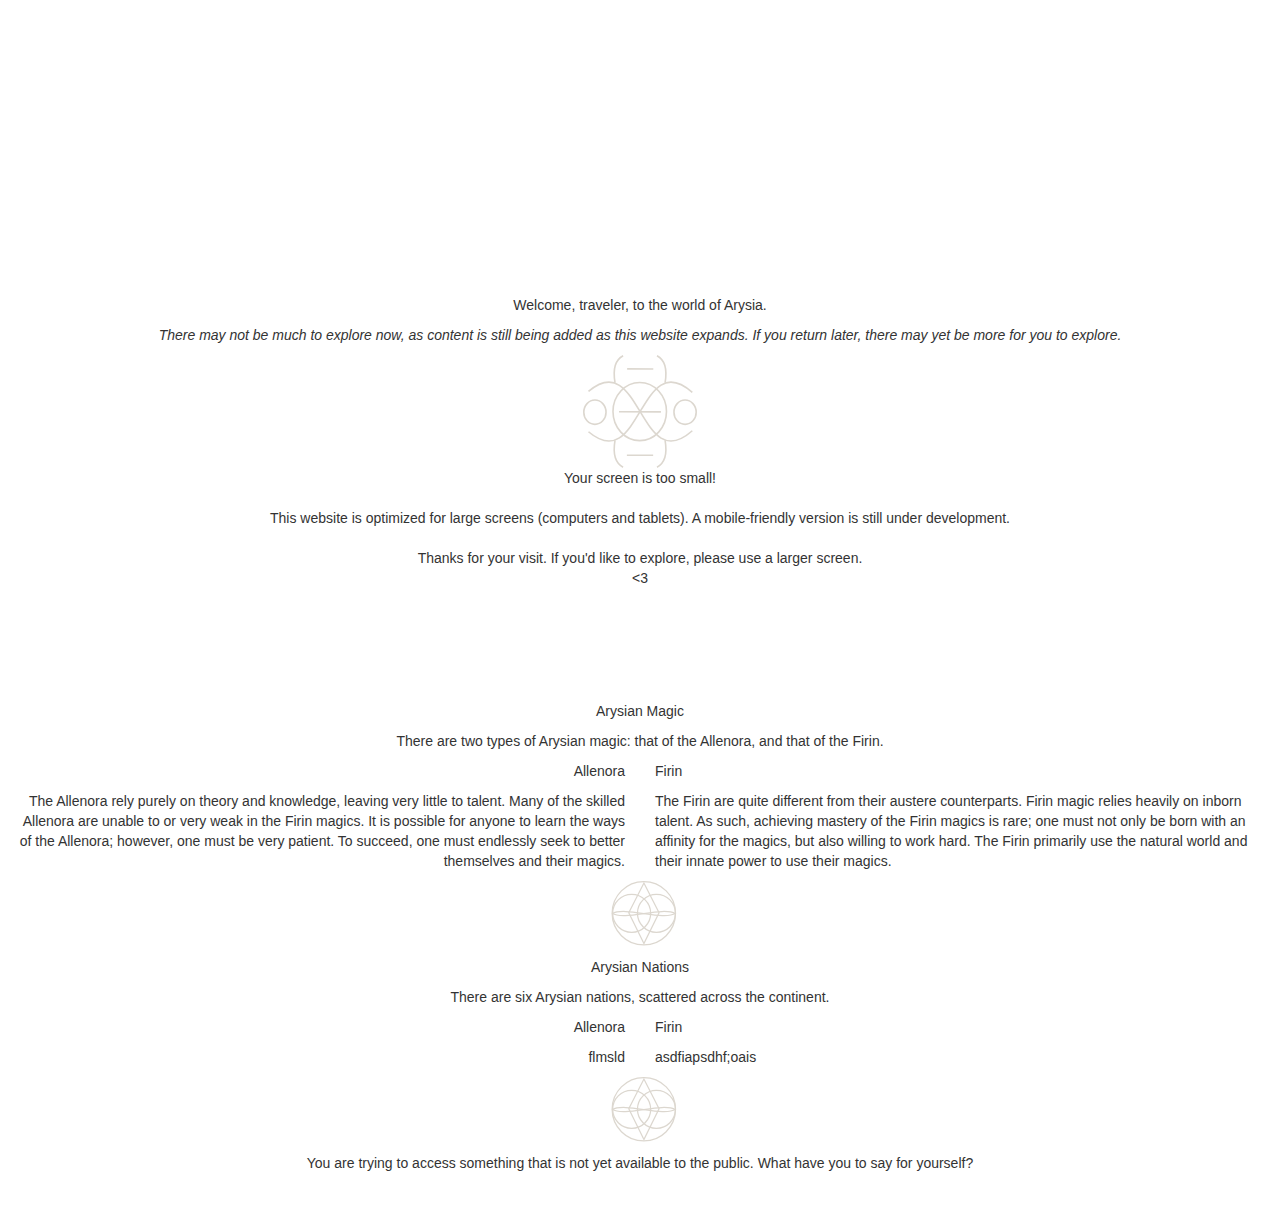
<file: arysia/arysia2.html>
<link rel="stylesheet" href="text.css">
<link rel="stylesheet" href="animate2.css">
<link rel="stylesheet" href="https://maxcdn.bootstrapcdn.com/bootstrap/3.4.1/css/bootstrap.min.css">

<body onload="checkVisitor()">
   <p id="length1"></p>

   <?xml version="1.0" encoding="UTF-8" standalone="no"?>
   <!-- Created with Inkscape (http://www.inkscape.org/) -->

   <center>
      <div id="main" class="inactive">
         <svg class="logo" display="block" ; width="20mm" height="20mm" viewBox="0 0 90 120" version="1.1" id="arysia"
            sodipodi:docname="drawing.svg" inkscape:version="1.1 (c68e22c387, 2021-05-23)"
            xmlns:inkscape="http://www.inkscape.org/namespaces/inkscape"
            xmlns:sodipodi="http://sodipodi.sourceforge.net/DTD/sodipodi-0.dtd" xmlns="http://www.w3.org/2000/svg"
            xmlns:svg="http://www.w3.org/2000/svg">
            <sodipodi:namedview id="namedview7" pagecolor="#ffffff" bordercolor="#666666" borderopacity="1.0"
               inkscape:pageshadow="2" inkscape:pageopacity="0.0" inkscape:pagecheckerboard="0"
               inkscape:document-units="mm" showgrid="false" inkscape:zoom="0.72337262" inkscape:cx="125.10841"
               inkscape:cy="431.31298" inkscape:window-width="1482" inkscape:window-height="1030"
               inkscape:window-x="213" inkscape:window-y="39" inkscape:window-maximized="0"
               inkscape:current-layer="layer1" />
            <defs id="defs2" />


            <g inkscape:label="Layer 1" inkscape:groupmode="layer" id="layer1">
               <path class="largeCircle" id="path1356" style="opacity:1;fill:none;stroke:#868077;stroke-width:2"
                  d="M 101,51 A 50,50 0 0 1 51,101 50,50 0 0 1 1,51 50,50 0 0 1 51,1 50,50 0 0 1 101,51 Z" />
               <path class="smCirLeft" id="path2305" style="opacity:1;fill:none;stroke:#868077;stroke-width:2"
                  d="m 61.859606,51 a 30,30 0 0 1 -30,30 A 30,30 0 0 1 1.8596058,51 30,30 0 0 1 31.859606,21 a 30,30 0 0 1 30,30 z" />
               <path class="smCirRight" id="path2411" style="opacity:1;fill:none;stroke:#868077;stroke-width:2"
                  d="M 101,51 A 30,30 0 0 1 71,81 30,30 0 0 1 41,51 30,30 0 0 1 71,21 30,30 0 0 1 101,51 Z" />
               <path class="rhombus" id="path2678" style="opacity:1;fill:none;stroke:#868077;stroke-width:1.95219"
                  d="M 51.190354,98.785475 27.281697,49.969694 51.190354,3.1463942 75.099011,49.969694 Z"
                  sodipodi:nodetypes="ccccc" />
               <path class="squiggle" stroke="#c9c2ba"
                  style="fill:none;stroke:#868077;stroke-width:2;stroke-linecap:butt;stroke-linejoin:miter;stroke-miterlimit:4;stroke-opacity:1"
                  d="M 0.99196834,51.806409 C 21.228121,39.307609 81.575053,63.684365 101,51.000001" id="path3804"
                  sodipodi:nodetypes="cc" />
               <path class="squiggle"
                  style="fill:none;stroke:#868077;stroke-width:2;stroke-linecap:butt;stroke-linejoin:miter;stroke-miterlimit:4;stroke-opacity:1"
                  d="M 101.02126,51.806409 C 80.785104,39.307609 20.438172,63.684365 1.0132246,51.000001" id="path4479"
                  sodipodi:nodetypes="cc" />
            </g>
         </svg>
         <br>
         <svg class="understandingArysia" width="100mm" height="50mm" viewBox="0 0 340 180" version="1.1" id="svg4504"
            inkscape:version="1.1 (c68e22c387, 2021-05-23)" sodipodi:docname="text.svg"
            xmlns:inkscape="http://www.inkscape.org/namespaces/inkscape"
            xmlns:sodipodi="http://sodipodi.sourceforge.net/DTD/sodipodi-0.dtd" xmlns="http://www.w3.org/2000/svg"
            xmlns:svg="http://www.w3.org/2000/svg">
            <sodipodi:namedview id="namedview4506" pagecolor="#ffffff" bordercolor="#666666" borderopacity="1.0"
               inkscape:pageshadow="2" inkscape:pageopacity="0.0" inkscape:pagecheckerboard="0"
               inkscape:document-units="mm" showgrid="false" inkscape:zoom="0.46481656" inkscape:cx="697.04917"
               inkscape:cy="318.40518" inkscape:window-width="1482" inkscape:window-height="1030"
               inkscape:window-x="225" inkscape:window-y="38" inkscape:window-maximized="0"
               inkscape:current-layer="layer2" width="211mm" />
            <defs id="defs4501">
               <rect x="62.208603" y="60.826191" width="656.64636" height="45.61964" id="rect6512" />
            </defs>
            <g inkscape:groupmode="layer" id="layer2" inkscape:label="Layer 2">
               <path class="n"
                  style="fill:none;stroke:#c9c2ba;stroke-width:1.3;stroke-linecap:butt;stroke-linejoin:miter;stroke-miterlimit:4;stroke-opacity:1"
                  d="m 41.483419,84.199261 c -0.01632,-4.79939 -0.02113,-5.753276 0.668967,-6.722714 0.341772,-0.480118 1.049828,-1.241545 2.581406,-1.176827 1.26778,0.05357 1.857373,0.606785 2.229495,1.131075 0.640592,0.902543 0.700534,1.551458 0.72842,6.797365"
                  id="path20037" sodipodi:nodetypes="csssc" />
               <path class="u"
                  style="fill:none;stroke:#c9c2ba;stroke-width:1.3;stroke-linecap:butt;stroke-linejoin:miter;stroke-miterlimit:4;stroke-opacity:1"
                  d="m 31.686565,75.941899 c -0.01632,4.79939 -0.02113,5.753276 0.668967,6.722714 0.341772,0.480118 1.049828,1.241545 2.581406,1.176827 1.26778,-0.05357 1.857373,-0.606785 2.229495,-1.131075 0.640592,-0.902543 0.700534,-1.551458 0.72842,-6.797365"
                  id="path32203" sodipodi:nodetypes="csssc" />
               <path class="d"
                  style="fill:none;stroke:#c9c2ba;stroke-width:1.3;stroke-linecap:butt;stroke-linejoin:miter;stroke-miterlimit:4;stroke-opacity:1"
                  d="m 50.994098,76.385417 c 2.648345,-0.01734 3.871112,-0.02246 4.84055,0.710917 0.480118,0.363204 1.276026,1.49523 1.22164,3.267143 -0.04571,1.48939 -0.696412,2.259589 -1.220702,2.655047 -0.902543,0.680763 -1.701136,0.696839 -4.885445,0.678851"
                  id="path33023" sodipodi:nodetypes="csssc" />
               <path class="d"
                  style="fill:none;stroke:#c9c2ba;stroke-width:1.3;stroke-linecap:butt;stroke-linejoin:miter;stroke-miterlimit:4;stroke-opacity:1"
                  d="m 51.558379,76.467185 -0.07371,7.311959" id="path37394" />
               <path class="e"
                  style="fill:none;stroke:#c9c2ba;stroke-width:1.3;stroke-linecap:butt;stroke-linejoin:miter;stroke-miterlimit:4;stroke-opacity:1"
                  d="m 60.97204,76.041932 -0.05723,8.358982" id="path39019" sodipodi:nodetypes="cc" />
               <path class="r"
                  style="fill:none;stroke:#c9c2ba;stroke-width:1.25507;stroke-linecap:butt;stroke-linejoin:miter;stroke-miterlimit:4;stroke-opacity:1"
                  d="m 70.504756,75.933184 -0.07306,8.466451" id="path39021" />
               <path class="r"
                  style="fill:none;stroke:#c9c2ba;stroke-width:1.25507;stroke-linecap:butt;stroke-linejoin:miter;stroke-miterlimit:4;stroke-opacity:1"
                  d="m 70.633057,76.545043 c 2.161412,0.02762 3.176143,-0.167236 3.811051,0.217916 0.350655,0.212716 1.002331,0.856088 0.874641,1.740439 -0.104997,0.727186 -0.538283,1.112371 -0.943526,1.30705 -0.697609,0.335132 -1.372369,0.343046 -3.799142,0.334191"
                  id="path39023" sodipodi:nodetypes="csssc" />
               <path class="e"
                  style="fill:none;stroke:#c9c2ba;stroke-width:1.3;stroke-linecap:butt;stroke-linejoin:miter;stroke-miterlimit:4;stroke-opacity:1"
                  d="m 60.97204,76.710886 5.724391,0.001" id="path39062" sodipodi:nodetypes="cc" />
               <path class="e"
                  style="fill:none;stroke:#c9c2ba;stroke-width:1.3;stroke-linecap:butt;stroke-linejoin:miter;stroke-miterlimit:4;stroke-opacity:1"
                  d="m 60.921096,83.75296 5.724391,0.001" id="path39788" sodipodi:nodetypes="cc" />
               <path class="e"
                  style="fill:none;stroke:#c9c2ba;stroke-width:1.3;stroke-linecap:butt;stroke-linejoin:miter;stroke-miterlimit:4;stroke-opacity:1"
                  d="m 60.87679,79.781092 5.724391,0.001" id="path39870" sodipodi:nodetypes="cc" />
               <path class="r"
                  style="fill:none;stroke:#c9c2ba;stroke-width:1.25507;stroke-linecap:butt;stroke-linejoin:miter;stroke-miterlimit:4;stroke-opacity:1"
                  d="m 73.69035,80.269096 c 1.170323,1.051002 1.648916,2.334888 1.64675,3.621039 l -0.0011,0.525551"
                  id="path39907" sodipodi:nodetypes="ccc" />
               <path class="s"
                  style="fill:none;stroke:#c9c2ba;stroke-width:1.3;stroke-linecap:butt;stroke-linejoin:miter;stroke-miterlimit:4;stroke-opacity:1"
                  d="m 84.176933,76.570117 c -2.065058,-0.104634 -3.239732,-0.07908 -3.995655,0.236252 -0.374374,0.156146 -0.994986,0.64282 -0.952578,1.404589 0.03564,0.640309 0.54303,1.228517 0.951847,1.39853 0.703761,0.292669 2.161827,-0.09479 3.180139,0.296589"
                  id="path44185" sodipodi:nodetypes="csssc" />
               <path class="s"
                  style="fill:none;stroke:#c9c2ba;stroke-width:1.35619;stroke-linecap:butt;stroke-linejoin:miter;stroke-miterlimit:4;stroke-opacity:1"
                  d="m 83.351837,79.940477 c 0.48941,0.208484 1.300723,0.858284 1.245283,1.875388 -0.04659,0.854932 -0.550284,1.422959 -1.084721,1.649957 -0.920011,0.390768 -1.237187,0.274076 -4.43763,0.26375"
                  id="path44187" sodipodi:nodetypes="cssc" />
               <path class="t"
                  style="fill:none;stroke:#c9c2ba;stroke-width:1.3;stroke-linecap:butt;stroke-linejoin:miter;stroke-miterlimit:4;stroke-opacity:1"
                  d="m 87.399933,76.402362 7.572538,9.98e-4" id="path187" sodipodi:nodetypes="cc" />
               <path class="t"
                  style="fill:none;stroke:#c9c2ba;stroke-width:1.26132;stroke-linecap:butt;stroke-linejoin:miter;stroke-miterlimit:4;stroke-opacity:1"
                  d="m 91.15113,75.814759 -0.0739,8.454037" id="path189" />
               <path class="a"
                  style="fill:none;stroke:#c9c2ba;stroke-width:1.29034;stroke-linecap:butt;stroke-linejoin:miter;stroke-miterlimit:4;stroke-opacity:1"
                  d="m 96.462431,84.475038 -0.002,-0.370641 2.802418,-6.811843 2.986761,6.828153 0.003,0.349504"
                  id="path4331" sodipodi:nodetypes="ccccc" />
               <path class="a"
                  style="fill:none;stroke:#c9c2ba;stroke-width:1.23873;stroke-linecap:butt;stroke-linejoin:miter;stroke-miterlimit:4;stroke-opacity:1"
                  d="m 97.53131,81.454468 h 3.87684" id="path7684" sodipodi:nodetypes="cc" />
               <path class="n"
                  style="fill:none;stroke:#c9c2ba;stroke-width:1.3;stroke-linecap:butt;stroke-linejoin:miter;stroke-miterlimit:4;stroke-opacity:1"
                  d="m 106.04183,84.199261 c -0.0163,-4.79939 -0.0211,-5.753276 0.66897,-6.722714 0.34177,-0.480118 1.04983,-1.241545 2.58142,-1.176827 1.26778,0.05357 1.85738,0.606785 2.2295,1.131075 0.6406,0.902543 0.70054,1.551458 0.72843,6.797365"
                  id="path8093" sodipodi:nodetypes="csssc" />
               <path class="d"
                  style="fill:none;stroke:#c9c2ba;stroke-width:1.3;stroke-linecap:butt;stroke-linejoin:miter;stroke-miterlimit:4;stroke-opacity:1"
                  d="m 116.08173,76.385417 c 2.64836,-0.01734 3.87113,-0.02246 4.84058,0.710917 0.48012,0.363204 1.27603,1.49523 1.22164,3.267143 -0.0457,1.48939 -0.69641,2.259589 -1.22071,2.655047 -0.90255,0.680763 -1.70114,0.696839 -4.88547,0.678851"
                  id="path8095" sodipodi:nodetypes="csssc" />
               <path class="d"
                  style="fill:none;stroke:#c9c2ba;stroke-width:1.3;stroke-linecap:butt;stroke-linejoin:miter;stroke-miterlimit:4;stroke-opacity:1"
                  d="m 116.64601,76.467185 -0.0737,7.311959" id="path8097" />
               <path class="i"
                  style="fill:none;stroke:#c9c2ba;stroke-width:1.26132;stroke-linecap:butt;stroke-linejoin:miter;stroke-miterlimit:4;stroke-opacity:1"
                  d="m 126.55671,75.814759 -0.0251,8.454037" id="path8099" sodipodi:nodetypes="cc" />
               <path class="n"
                  style="fill:none;stroke:#c9c2ba;stroke-width:1.3;stroke-linecap:butt;stroke-linejoin:miter;stroke-miterlimit:4;stroke-opacity:1"
                  d="m 130.91282,84.199261 c -0.0163,-4.79939 -0.0211,-5.753276 0.66897,-6.722714 0.34177,-0.480118 1.04983,-1.241545 2.58142,-1.176827 1.26778,0.05357 1.85738,0.606785 2.2295,1.131075 0.6406,0.902543 0.70054,1.551458 0.72843,6.797365"
                  id="path8101" sodipodi:nodetypes="csssc" />
               <path class="g"
                  style="fill:none;stroke:#c9c2ba;stroke-width:1.3;stroke-linecap:butt;stroke-linejoin:miter;stroke-miterlimit:4;stroke-opacity:1"
                  d="m 146.36796,76.643653 c -2.64836,-0.01734 -3.06973,-0.06365 -4.11752,0.452681 -0.44709,0.22032 -1.589,1.340046 -1.63482,3.112201 -0.0274,1.060081 0.22371,2.311201 1.06577,2.913283 0.93848,0.671027 2.26926,0.533348 5.45359,0.51536"
                  id="path8103" sodipodi:nodetypes="csssc" />
               <path class="g"
                  style="fill:none;stroke:#c9c2ba;stroke-width:1.3;stroke-linecap:butt;stroke-linejoin:miter;stroke-miterlimit:4;stroke-opacity:1"
                  d="m 146.38125,80.544099 0.0953,3.658065" id="path8352" sodipodi:nodetypes="cc" />
               <path class="g"
                  style="fill:none;stroke:#c9c2ba;stroke-width:1.3;stroke-linecap:butt;stroke-linejoin:miter;stroke-miterlimit:4;stroke-opacity:1"
                  d="m 143.36505,81.063167 3.68816,0.0251" id="path8510" sodipodi:nodetypes="cc" />

               <path class="longArc"
                  style="fill:none;stroke:#c9c2ba;stroke-width:1.3;stroke-linecap:butt;stroke-linejoin:miter;stroke-miterlimit:4;stroke-opacity:1"
                  d="m 102.25261,84.470211 c 9.26689,26.490919 42.34995,27.457419 51.72112,-0.81352 3.18159,-11.292113 6.78854,-19.529422 11.44893,-24.900895 12.01375,-13.846817 27.41534,-10.71367 33.75977,-7.097278 12.70485,7.241897 11.45641,28.509933 -17.26579,23.206473"
                  id="path9852" sodipodi:nodetypes="ccssc" />
               <path class="aSlant"
                  style="fill:none;stroke:#c9c2ba;stroke-width:1.26737;stroke-linecap:butt;stroke-linejoin:miter;stroke-miterlimit:4;stroke-opacity:1"
                  d="m 164.38968,60.22885 9.86167,24.646475 v -0.181558" id="path13290" sodipodi:nodetypes="ccc" />
               <path class="rVert"
                  style="fill:none;stroke:#c9c2ba;stroke-width:1.3;stroke-linecap:butt;stroke-linejoin:miter;stroke-miterlimit:4;stroke-opacity:1"
                  d="m 188.50671,59.361879 -0.0931,25.785858" id="path13694" />
               <path class="rSlant"
                  style="fill:none;stroke:#c9c2ba;stroke-width:1.3;stroke-linecap:butt;stroke-linejoin:miter;stroke-opacity:1;stroke-miterlimit:4;"
                  d="m 199.7755,74.479408 6.51694,10.473666" id="path14436" />
               <path class="yVert"
                  style="fill:none;stroke:#c9c2ba;stroke-width:1.44452;stroke-linecap:butt;stroke-linejoin:miter;stroke-miterlimit:4;stroke-opacity:1"
                  d="m 225.98029,75.769354 0.004,9.378383" id="path14554" sodipodi:nodetypes="cc" />
               <path class="ySlant"
                  style="fill:none;stroke:#c9c2ba;stroke-width:1.3;stroke-linecap:butt;stroke-linejoin:miter;stroke-miterlimit:4;stroke-opacity:1"
                  d="m 237.99376,60.22026 -0.003,0.454654 -12.01047,15.09444" id="path14995" sodipodi:nodetypes="ccc" />
               <path class="ySlant"
                  style="fill:none;stroke:#c9c2ba;stroke-width:1.3;stroke-linecap:butt;stroke-linejoin:miter;stroke-miterlimit:4;stroke-opacity:1"
                  d="m 213.96682,60.22026 0.003,0.454654 12.01047,15.09444" id="path17171" sodipodi:nodetypes="ccc" />
               <path class="aHori"
                  style="fill:none;stroke:#c9c2ba;stroke-width:1.3;stroke-linecap:butt;stroke-linejoin:miter;stroke-miterlimit:4;stroke-opacity:1"
                  d="m 157.00219,74.134107 13.14065,0.173825" id="path17438" sodipodi:nodetypes="cc" />
               <path class="largeS"
                  style="fill:none;stroke:#c9c2ba;stroke-width:1.3;stroke-linecap:butt;stroke-linejoin:miter;stroke-miterlimit:4;stroke-opacity:1"
                  d="m 263.52403,65.475394 c -6.02099,-9.090595 -19.04597,-4.305425 -18.31336,2.80666 0.82901,8.047877 11.9785,3.618913 15.7704,3.071174 3.23238,-0.466916 5.48366,1.356032 5.65295,4.076012 0.14965,2.404472 -1.14809,5.333134 -3.39957,6.982591 -4.51839,3.310222 -12.48318,3.57371 -17.53589,-1.154018"
                  id="path18068" sodipodi:nodetypes="cssssc" />
               <path class="largeI"
                  style="fill:none;stroke:#c9c2ba;stroke-width:1.3;stroke-linecap:butt;stroke-linejoin:miter;stroke-miterlimit:4;stroke-opacity:1"
                  d="m 277.62041,62.113933 -0.0251,24.000793" id="path22233" sodipodi:nodetypes="cc" />
               <path class="largeA"
                  style="fill:none;stroke:#c9c2ba;stroke-width:1.3;stroke-linecap:butt;stroke-linejoin:miter;stroke-miterlimit:4;stroke-opacity:1"
                  d="m 287.0992,86.059751 11.62487,-23.106324 11.82576,23.143737" id="path22235"
                  sodipodi:nodetypes="ccc" />
               <path class="largeADash"
                  style="fill:none;stroke:#c9c2ba;stroke-width:1.3;stroke-linecap:butt;stroke-linejoin:miter;stroke-miterlimit:4;stroke-opacity:1"
                  d="m 286.20804,75.410014 c -0.003,5.626531 13.62428,-4.134162 18.72507,-0.464929" id="path23473"
                  sodipodi:nodetypes="cc" />
            </g>
         </svg>


         <div class="text">
            <p id="first">Welcome, traveler, to the world of Arysia.</p>
            <p><em>There may not be much to explore now, as content is still being added as this website expands.
                  If you return later, there may yet be more for you to explore.</em>
            </p>
               <!--<div class="col-xs-4 col-sm-4 col-md-4">-->
                  <div>
                     <a href="#magicInfo"  style="left:0;"><img src="magicLight.svg" class="imgLink" onclick="displayMagicInfo();"></a>
                  </div>
               <!--</div>-->

               <!--<div class="col-xs-4 col-sm-4 col-md-4">
                  <a href="#nationsInfo"><img src="nations.svg" class="imgLink" onclick="displayNationsInfo();"></a>
               </div>

               <div class="col-xs-4 col-sm-4 col-md-4">
               
               </div> -->
         </div>

      </div>
      <div id="tooSmall" class="inactive">
        Your screen is too small! <br><br> This website is optimized for large screens (computers and tablets). A mobile-friendly version is still under development.
         <br><br> Thanks for your visit. If you'd like to explore, please use a larger screen. <br>&lt;3
      </div>
      <div id="magicInfo" class="inactive">
         <svg 
         width="25mm"
         height="30mm"
         viewBox="0 0 30 30"
         version="1.1"
         id="magicSvg"
         inkscape:version="1.1 (c68e22c387, 2021-05-23)"
         sodipodi:docname="magic.svg"
         xmlns:inkscape="http://www.inkscape.org/namespaces/inkscape"
         xmlns:sodipodi="http://sodipodi.sourceforge.net/DTD/sodipodi-0.dtd"
         xmlns:xlink="http://www.w3.org/1999/xlink"
         xmlns="http://www.w3.org/2000/svg"
         xmlns:svg="http://www.w3.org/2000/svg">
         <sodipodi:namedview
           id="namedview7"
           pagecolor="#ffffff"
           bordercolor="#666666"
           borderopacity="1.0"
           inkscape:pageshadow="2"
           inkscape:pageopacity="0.0"
           inkscape:pagecheckerboard="0"
           inkscape:document-units="mm"
           showgrid="false"
           width="30mm"
           inkscape:zoom="4.9794262"
           inkscape:cx="38.960312"
           inkscape:cy="50.206588"
           inkscape:window-width="1482"
           inkscape:window-height="1030"
           inkscape:window-x="391"
           inkscape:window-y="40"
           inkscape:window-maximized="0"
           inkscape:current-layer="layer2" />
         <defs
           id="defs2" />
         <g
           inkscape:label="Layer 1"
           inkscape:groupmode="layer"
           id="layer1">
          <path class="main1"
             style="fill:none;stroke:#c9c2ba;stroke-width:0.264583px;stroke-linecap:butt;stroke-linejoin:miter;stroke-opacity:1"
             d="M 7.0566865,18.578849 C 16.165179,25.597185 15.867952,4.9491253 25.000853,12.361724"
             id="path1546"
             sodipodi:nodetypes="cc" />
          <path class="main2"
             style="fill:none;stroke:#c9c2ba;stroke-width:0.264583px;stroke-linecap:butt;stroke-linejoin:miter;stroke-opacity:1"
             d="M 7.0566865,12.208751 C 16.165179,5.1904146 15.867952,25.838474 25.000853,18.425876"
             id="path2707"
             sodipodi:nodetypes="cc" />
          <path class="sCirLeft"
             id="path2731"
             style="fill:none;stroke:#c9c2ba;stroke-width:0.265"
             d="M 10.089437,15.494493 A 1.9217976,1.9217976 0 0 1 8.1676397,17.41629 1.9217976,1.9217976 0 0 1 6.2458421,15.494493 1.9217976,1.9217976 0 0 1 8.1676397,13.572695 1.9217976,1.9217976 0 0 1 10.089437,15.494493 Z" />
          <path class="sCirRight"
             id="circle2857"
             style="fill:none;stroke:#c9c2ba;stroke-width:0.265"
             d="m 25.6755,15.494493 a 1.9217976,1.9217976 0 0 1 -1.921798,1.921797 1.9217976,1.9217976 0 0 1 -1.921797,-1.921797 1.9217976,1.9217976 0 0 1 1.921797,-1.921798 1.9217976,1.9217976 0 0 1 1.921798,1.921798 z" />
          <path class="lCir"
             id="path2881"
             style="fill:none;stroke:#c9c2ba;stroke-width:0.264999"
             d="m 20.539212,15.394401 a 4.6243258,4.5842886 0 0 1 -4.624326,4.584288 4.6243258,4.5842886 0 0 1 -4.624325,-4.584288 4.6243258,4.5842886 0 0 1 4.624325,-4.584289 4.6243258,4.5842886 0 0 1 4.624326,4.584289 z" />
          <path class="top"
             style="fill:none;stroke:#c9c2ba;stroke-width:0.264583px;stroke-linecap:butt;stroke-linejoin:miter;stroke-opacity:1"
             d="M 13.039284,6.5644524 C 11.486665,7.3124386 11.280892,8.8834977 11.642576,10.801336"
             id="path3000"
             sodipodi:nodetypes="cc" />
          <path class="top"
             style="fill:none;stroke:#c9c2ba;stroke-width:0.264583px;stroke-linecap:butt;stroke-linejoin:miter;stroke-opacity:1"
             d="m 18.900772,6.5644524 c 1.552619,0.7479862 1.758392,2.3190453 1.396708,4.2368836"
             id="path3135"
             sodipodi:nodetypes="cc" />
          <path class="top"
             style="fill:none;stroke:#c9c2ba;stroke-width:0.264583px;stroke-linecap:butt;stroke-linejoin:miter;stroke-opacity:1"
             d="M 13.039284,24.184751 C 11.486665,23.436764 11.280892,21.865704 11.642576,19.947865"
             id="path3293"
             sodipodi:nodetypes="cc" />
          <path class="top"
             style="fill:none;stroke:#c9c2ba;stroke-width:0.264583px;stroke-linecap:butt;stroke-linejoin:miter;stroke-opacity:1"
             d="m 18.900772,24.184751 c 1.552619,-0.747987 1.758392,-2.319047 1.396708,-4.236886"
             id="path3295"
             sodipodi:nodetypes="cc" />
          <path class="lHorizontal"
             style="fill:none;stroke:#c9c2ba;stroke-width:0.264583px;stroke-linecap:butt;stroke-linejoin:miter;stroke-opacity:1"
             d="m 12.331535,15.414419 7.247976,0.01822"
             id="path3330"
             sodipodi:nodetypes="cc" />
          <path class="horizontal"
             style="fill:none;stroke:#c9c2ba;stroke-width:0.264583px;stroke-linecap:butt;stroke-linejoin:miter;stroke-opacity:1"
             d="m 13.732846,8.6480898 4.525429,0.019421"
             id="path3334"
             sodipodi:nodetypes="cc" />
          <path class="horizontal"
             style="fill:none;stroke:#c9c2ba;stroke-width:0.264583px;stroke-linecap:butt;stroke-linejoin:miter;stroke-opacity:1"
             d="m 13.692809,22.300861 4.541217,0.0024"
             id="path3336"
             sodipodi:nodetypes="cc" />
         </g>
         
         <g
           inkscape:label="Layer 1"
           inkscape:groupmode="layer"
           id="gold">
          <path class="main1"
             style="fill:none;stroke:#c9c2ba;stroke-width:0.264583px;stroke-linecap:butt;stroke-linejoin:miter;stroke-opacity:1"
             d="M 7.0566865,18.578849 C 16.165179,25.597185 15.867952,4.9491253 25.000853,12.361724"
             id="path1546"
             sodipodi:nodetypes="cc" />
          <path class="main2"
             style="fill:none;stroke:#c9c2ba;stroke-width:0.264583px;stroke-linecap:butt;stroke-linejoin:miter;stroke-opacity:1"
             d="M 7.0566865,12.208751 C 16.165179,5.1904146 15.867952,25.838474 25.000853,18.425876"
             id="path2707"
             sodipodi:nodetypes="cc" />
          <path class="sCirLeft"
             id="path2731"
             style="fill:none;stroke:#c9c2ba;stroke-width:0.265"
             d="M 10.089437,15.494493 A 1.9217976,1.9217976 0 0 1 8.1676397,17.41629 1.9217976,1.9217976 0 0 1 6.2458421,15.494493 1.9217976,1.9217976 0 0 1 8.1676397,13.572695 1.9217976,1.9217976 0 0 1 10.089437,15.494493 Z" />
          <path class="sCirRight"
             id="circle2857"
             style="fill:none;stroke:#c9c2ba;stroke-width:0.265"
             d="m 25.6755,15.494493 a 1.9217976,1.9217976 0 0 1 -1.921798,1.921797 1.9217976,1.9217976 0 0 1 -1.921797,-1.921797 1.9217976,1.9217976 0 0 1 1.921797,-1.921798 1.9217976,1.9217976 0 0 1 1.921798,1.921798 z" />
          <path class="lCir"
             id="path2881"
             style="fill:none;stroke:#c9c2ba;stroke-width:0.264999"
             d="m 20.539212,15.394401 a 4.6243258,4.5842886 0 0 1 -4.624326,4.584288 4.6243258,4.5842886 0 0 1 -4.624325,-4.584288 4.6243258,4.5842886 0 0 1 4.624325,-4.584289 4.6243258,4.5842886 0 0 1 4.624326,4.584289 z" />
          <path class="top"
             style="fill:none;stroke:#c9c2ba;stroke-width:0.264583px;stroke-linecap:butt;stroke-linejoin:miter;stroke-opacity:0.5"
             d="M 13.039284,6.5644524 C 11.486665,7.3124386 11.280892,8.8834977 11.642576,10.801336"
             id="path3000"
             sodipodi:nodetypes="cc" />
          <path class="top"
             style="fill:none;stroke:#c9c2ba;stroke-width:0.264583px;stroke-linecap:butt;stroke-linejoin:miter;stroke-opacity:0.5"
             d="m 18.900772,6.5644524 c 1.552619,0.7479862 1.758392,2.3190453 1.396708,4.2368836"
             id="path3135"
             sodipodi:nodetypes="cc" />
          <path class="top"
             style="fill:none;stroke:#c9c2ba;stroke-width:0.264583px;stroke-linecap:butt;stroke-linejoin:miter;stroke-opacity:0.5"
             d="M 13.039284,24.184751 C 11.486665,23.436764 11.280892,21.865704 11.642576,19.947865"
             id="path3293"
             sodipodi:nodetypes="cc" />
          <path class="top"
             style="fill:none;stroke:#c9c2ba;stroke-width:0.264583px;stroke-linecap:butt;stroke-linejoin:miter;stroke-opacity:0.5"
             d="m 18.900772,24.184751 c 1.552619,-0.747987 1.758392,-2.319047 1.396708,-4.236886"
             id="path3295"
             sodipodi:nodetypes="cc" />
          <path class="lHorizontal"
             style="fill:none;stroke:#c9c2ba;stroke-width:0.264583px;stroke-linecap:butt;stroke-linejoin:miter;stroke-opacity:0.5"
             d="m 12.331535,15.414419 7.247976,0.01822"
             id="path3330"
             sodipodi:nodetypes="cc" />
          <path class="horizontal"
             style="fill:none;stroke:#c9c2ba;stroke-width:0.264583px;stroke-linecap:butt;stroke-linejoin:miter;stroke-opacity:0.5"
             d="m 13.732846,8.6480898 4.525429,0.019421"
             id="path3334"
             sodipodi:nodetypes="cc" />
          <path class="horizontal"
             style="fill:none;stroke:#c9c2ba;stroke-width:0.264583px;stroke-linecap:butt;stroke-linejoin:miter;stroke-opacity:0.5"
             d="m 13.692809,22.300861 4.541217,0.0024"
             id="path3336"
             sodipodi:nodetypes="cc" />
         </g>
         </svg>
         <div class="text">
            <p class="title">Arysian Magic</p>
            <p>There are two types of Arysian magic: that of the Allenora, and that of the Firin.</p>
            <div class="col-xs-6 col-sm-6 col-md-6">
               <div style="float: right; text-align: right;">
                  <p class="title">Allenora</p>
                  <p>The Allenora rely purely on theory and knowledge, leaving very little to talent. Many of the 
                     skilled Allenora are unable to or very weak in the Firin magics. It is possible for anyone to learn 
                     the ways of the Allenora; however, one must be very patient. 
                     To succeed, one must endlessly seek to better themselves and their magics.
                  </p>
               </div>
            </div>
            <div class="col-xs-6 col-sm-6 col-md-6">
               <div style="float: left; text-align: left;">
                  <p class="title">Firin</p>
                  <p>The Firin are quite different from their austere counterparts. Firin magic relies heavily on 
                     inborn talent. As such, achieving mastery of the Firin magics is rare; one must not only be born with 
                     an affinity for the magics, but also willing to work hard. The Firin primarily use 
                     the natural world and their innate power to use their magics.
                  </p>
               </div>
            </div>
            <a href="#"><img src="arysia.svg" class="imgLink" onclick="displayHome();"></a>
        </div>
          </div>
          <div id="nationsInfo" class="inactive">
            
            <!--COPY AND PASTE SVG HERE-->
            <div class="text">
               <p class="title">Arysian Nations</p>
               <p>There are six Arysian nations, scattered across the continent.</p>
               <div class="col-xs-6 col-sm-6 col-md-6">
                  <div style="float: right; text-align: right;">
                     <p class="title">Allenora</p>
                     <p>flmsld
                     </p>
                  </div>
               </div>
               <div class="col-xs-6 col-sm-6 col-md-6">
                  <div style="float: left; text-align: left;">
                     <p class="title">Firin</p>
                     <p>asdfiapsdhf;oais
                     </p>
                  </div>
               </div>
               <a href="#"><img src="arysia.svg" class="imgLink" onclick="displayHome();"></a>
           </div>
             </div>

      <div id="challenge">
         <p>You are trying to access something that is not yet available to the public. What have you to say for
            yourself?</p>
         <p contenteditable id="editor"></p>
         <p id="edited"></p>
      </div>
      <script src="checkPass.js"></script>
      <script src="display.js"></script>


   </center>
</body>
</file>
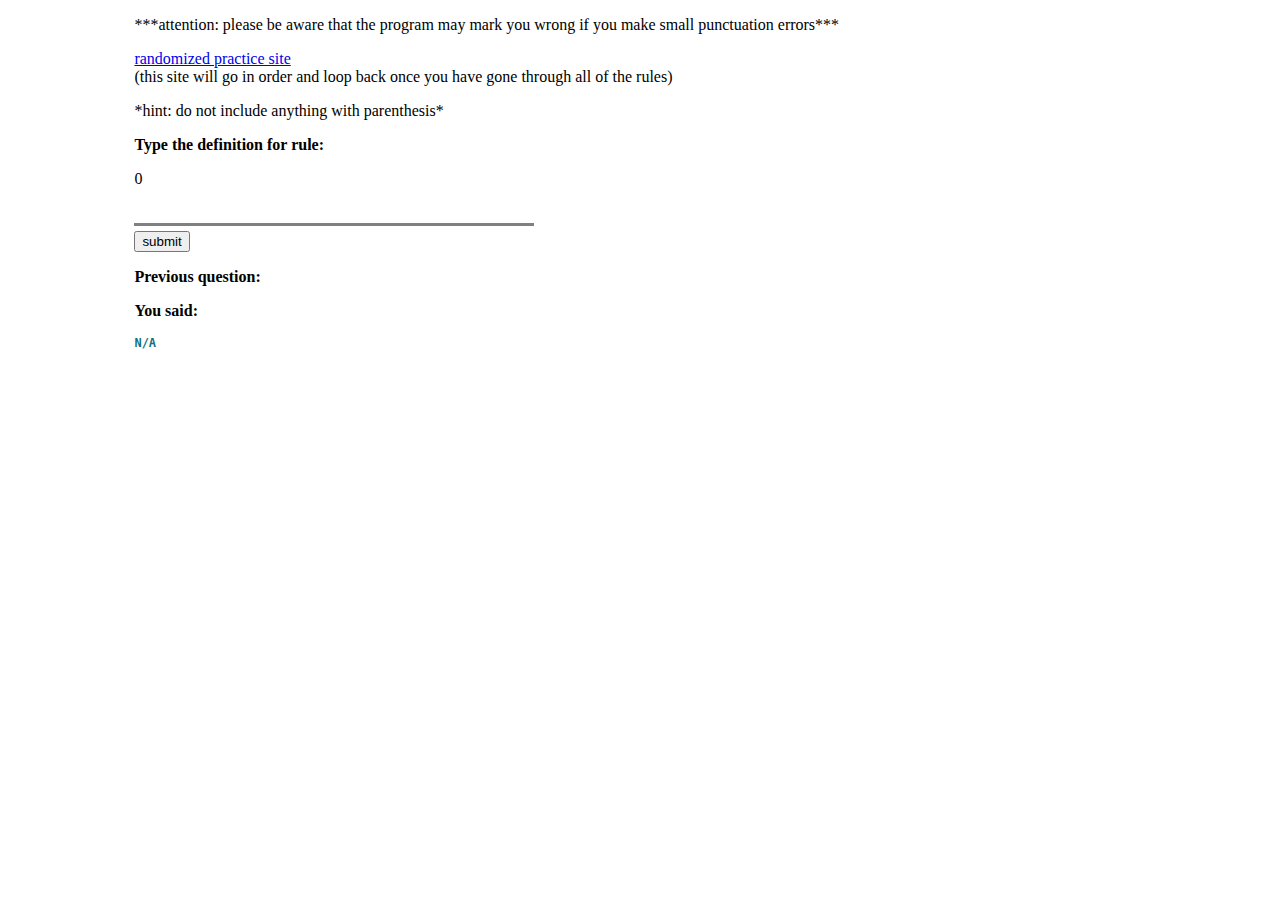
<file: mt-practice/ordered.html>
<!DOCTYPE html>
<html>
    <head>
        <title>Mock Trial Practice Site</title>
        <link rel="stylesheet" href="stylesheet.css">
    </head>
    <body onload="newQuestion()">
        <div class='outline'>
        <script src="ordered.js"></script>
        <p>***attention: please be aware that the program may mark you wrong if you make small punctuation errors***</p>
          <p><a href='./index.html'>randomized practice site</a> <br> (this site will go in order and loop back once you have gone through all of the rules)</p>
        <p>*hint: do not include anything with parenthesis*</p>
        <p class='label'>Type the definition for rule:</p>
        <p id="rule" class='change'></p>
        <p id="index">0</p>
        <div contenteditable id="in" class='userinput'></div>
        <div style='height:5px;'></div>
        <button onclick="getText()">submit</button>
        <div id='previous'>
            <p class='label'>Previous question:</p>
            <p class='label'>You said:</p>
            <p id="userSaid" class='userinput'>N/A</p>
            <div id="correction" style='display:none;'>
                <p class='label'>Correct answer:</p>
                <p id="correctAnswer" class='change'></p>
            </div>
    
            <p id="feedback" class='change'></p>
        </div>
        </div>
    </body>
</html>
</file>
<file: stylesheet.css>
@import url("https://fonts.googleapis.com/css?family=Ubuntu");

h1,h2,h3,h4,h5,h6 {
    color:black;
    font-family: 'Ubuntu', Calibri, 'Gill Sans', sans-serif;
}
p {
    font-family: Calibri, 'Gill Sans', sans-serif;
}

.ref {
    /*border: 1px solid rgb(134, 187, 236);
    border-radius: 4px;*/
    font-family: 'Ubuntu', Calibri, 'Gill Sans', sans-serif;
    color: rgb(86, 163, 235);
    text-decoration:none;
    position: relative;
    /*padding: 2px 4px;*/
}
.ref:hover {
    color: rgb(86, 163, 235)
}
.ref::before{
    content: "";
    position: absolute;
    width: 100%;
    height: 2px;
    bottom: 0;
    left: 0;
    background-color:rgb(86, 163, 235);
    visibility: hidden;
    transform: scaleX(0);
    transition:all .5s cubic-bezier(1,.25,0,.75) 0s;
    left:0;
}
.ref:hover::before {
    visibility: visible;
    transform: scaleX(1);
    left:0;
}


button{
    border: 0px transparent;
    background-color: transparent;
    outline: 0px transparent;
}
button.visible{
    margin-top: 20px;
    border: 1px solid black;
    border-radius: 4px;
    display: inline-block;
    background-color: transparent;
    transition: ease 0.3s;
}
button.visible:hover{
    background-color: lightgrey;
}
button.unrh{
    border: 0px solid transparent;
    background-color: transparent;
}
button.unrh:hover{
    background-color: transparent;
}

ul {
    list-style-type: none;
    margin: 0;
    padding: 0;
    overflow: hidden;
    position: fixed;
    top: 0;
    right: 0;
    width: 100%;
    background-color: rgb(166, 158, 190); /* #A9D3F9;*/
    font-family: 'Ubuntu', Calibri, sans-serif;
    box-shadow: 0 1px 1px rgba(0,0,0,0.12), 
                0 2px 2px rgba(0,0,0,0.12), 
                0 4px 4px rgba(0,0,0,0.12), 
                0 8px 8px rgba(0,0,0,0.12),
                0 16px 16px rgba(0,0,0,0.12);
}

li {
    float: right;
  }

.name {
    float: left;
    font-size: 20px;
    padding: 10px 14px;
    color: white;
    text-decoration: none;
}
  li a {
    display: block;
    color: white;
    text-align: center;
    padding: 14px 16px;
    text-decoration: none;

  }
  
  li a:hover:not(.active) {
    /*background-color: #6aa9e4;*/
    /*background-color: rgba(134,236,231,0.7); /*#86ece7*/
    background-color: rgba(252, 172, 182, 0.7);
    transition: ease-in-out 0.4s;
  }
  
  li a.active {
    background-color: rgba(255, 205, 238, 0.7); /*#86ece7*/
  }

.container {
    padding-top: 65px;
    text-align: left;
    width: 80%;
    overflow: hidden;
}
</file>
<file: satisfy.css>
.sqircle:hover{
    background-color: rgba(255, 205, 238, 0.7);
    border: 5px solid rgba(252, 172, 182, 0.7);
    border-radius: 100%;
}
.sqircle{
    height: 50px;
    width: 50px;
    float: left;
    margin: 1px;
    border-radius: 100%;
    border-radius: 10%;
    border: 5px solid rgba(172, 207, 252, 0.7);
    background-color:rgba(134,236,231,0.7);
    transition: ease-in-out 0.3s;
}
</file>
<file: mt-practice/stylesheet.css>
body{
    font-size:16px;
    align:center;
    /*width:80%;*/
}
.outline{
    text-align:left;
    width:80%;
    margin: auto;
}
.userinput{
    font-family: monospace;
    font-size:12px;
    font-weight: bold;
    color: rgb(17, 113, 126);
}
.change{
    font-weight:bold;
    color:limegreen;
}

.label{
    /*font-family:Arial, Helvetica, sans-serif;*/
    font-weight: bold;
}

#in{
    border-bottom:3px solid grey;
    padding-bottom:5px;
    width:400px;
}
#in:focus{
    outline:none;
    border-bottom:3px solid lightblue;
}
#correctAnswer{
    font-size:12px;
    font-family: monospace;
}
</file>
<file: comingsoon.css>
@import url("https://fonts.googleapis.com/css?family=Ubuntu");
@import url("https://fonts.googleapis.com/css?family=Source Sans Pro");

h1,h2,h3,h4,h5,h6 {
    font-family: 'Ubuntu', Calibri, 'Gill Sans', sans-serif;
}
p {
    font-family: Calibri, 'Gill Sans', sans-serif;
}
/*ul {
    list-style-type: none;
    margin: 0;
    padding: 0;
    overflow: hidden;
    position: fixed;
    top: 0;
    right: 0;
    width: 100%;
    background-color: rgb(166, 158, 190); /* #A9D3F9;
    font-family: 'Ubuntu', Calibri, sans-serif;
    box-shadow: 0 1px 1px rgba(0,0,0,0.12), 
                0 2px 2px rgba(0,0,0,0.12), 
                0 4px 4px rgba(0,0,0,0.12), 
                0 8px 8px rgba(0,0,0,0.12),
                0 16px 16px rgba(0,0,0,0.12);
}
li {
    float: right;
  }
.name {
    float: left;
    font-size: 20px;
    padding: 10px 14px;
    color: white;
    text-decoration: none;
}
li a {
    display: block;
    color: white;
    text-align: center;
    padding: 14px 16px;
    text-decoration: none;

}
li a:hover:not(.active) {
    /*background-color: #6aa9e4;*/
    /*background-color: rgba(134,236,231,0.7); /*#86ece7
    background-color: rgba(252, 172, 182, 0.7);
    transition: ease-in-out 0.4s;
}
li a.active {
    background-color: rgba(255, 205, 238, 0.7); /*#86ece7
}*/

body {
    min-width: 320px;
    min-height: 100vh;
    line-height: 1.0;
    word-wrap: break-word;
    overflow-x: hidden;
    overflow-y: hidden;
}
body:before{
    content:'';
    display: block;
    background-attachment: scroll;
    position: fixed;
    top: 0;
    left: 0;
    width: 100vw;
    height: 100vh;
    z-index: 0;
    transform: scale(1);
    background-image: linear-gradient(0deg, #6EB1B5 0%, #544C85 100%);
    background-position: 0% 0%;
    background-repeat: repeat;
    background-size: auto;
    line-height: 1;
}
#wrapper{
    -webkit-overflow-scrolling: touch;
    display: flex;
    flex-direction: column;
    align-items: center;
    justify-content: center;
    min-height: 100vh;
    position: relative;
    z-index: 2;
    overflow: hidden;
    line-height: 1;
}
#main {
    display: flex;
    position: relative;
    max-width: 100%;
    z-index: 1;
    align-items: center;
    justify-content: center;
    flex-grow: 0;
    flex-shrink: 0;
    text-align: left;
    transition: opacity 1s ease 0s, filter 1s ease 0s;
    line-height: 1;
}
.inner{
    position: relative;
    z-index: 1;
    border-radius: inherit;
    padding: 3.75rem 3rem;
    max-width: 70%;
    width: 35rem;
    line-height: 1;
}

#text01 {
    color: #FFFFFF;
    font-family: 'Source Sans Pro', sans-serif;
    letter-spacing: -0.2rem;
    width: 100%;
    font-size: 3.5em;
    line-height: 1.25;
    font-weight: 400;
    margin: 0;
    cursor: default;
}

#text02{
    color: rgba(225,225,225,0.627);
    font-family: 'Source Sans Pro', sans-serif;
    font-size: 1.125em;
    line-height: 1.5;
    font-weight: 400;
    cursor: default;
}

hr{
    width: 40%;
    float: left;
}

.timer{
    color: white; 
    cursor: default;
}
@media (max-width: 1680px) {html {font-size: 13pt;} li {font-size: 3em;} .labelShort{display: none;}}
@media (max-width: 980px) {html {font-size: 11pt;} li {font-size: 3em;}.labelShort{display: none;}}
@media (max-width: 736px) {html {font-size: 11pt;} li {font-size: 3em;}.labelShort{display: none;}}

@media (max-width: 480px) {
    #main > .inner > * {
        margin-top: 1.09375rem;
        margin-bottom: 1.09375rem;
    }
    #timer01 ul li.delimiter {
        width: 1.71875rem;
    }
    #timer01 ul li.number .item .label > * {
        margin-top: calc(0.5rem + 0.25em);
    }li {
        font-size: 30px !important;
        letter-spacing: 0.05em;
        max-width: 50px;
    } 
    .label{
        font-size: 10px !important;
    }
}

@media (max-width: 360px) {
    #main > .inner {
        padding: 2.625rem 1.5rem;
    }
    #main > .inner > * {
        margin-top: 0.9375rem;margin-bottom: 0.9375rem;
    }
    #main > .inner > .full {
        margin-left: calc(-1.5rem);
        width: calc(100% + 3rem + 0.4725px);
        max-width: calc(100% + 3rem + 0.4725px);
    }
    #main > .inner > .full:first-child {
        margin-top: -2.625rem !important;
    }
    #main > .inner > .full:last-child {
        margin-bottom: -2.625rem !important;
    }#main > .inner > .full.screen {
        margin-left: -50vw;
    }
    #text01 {
        font-size: 3em;
    }#text02 {
        font-size: 1.125em;
    } li {
        font-size: 16px !important;
        letter-spacing: 0.05em;
        max-width: 50px;
    } .labelShort {
        display: block;
    } .label {
        display: none;
    }}

    ul {
        /*display: block;
        list-style-type: disc;*/
        margin-block-start: 1em;
        margin-block-end: 1em;
        margin-inline-start: 0px;
        margin-inline-end: 0px;
        padding-inline-start: 40px;
        margin: 0;
        padding: 0;
        border: 0;
        vertical-align: baseline;
        float: left;
        padding-top: 1rem;
    }
li {
    padding-top: 0.5rem;
    list-style-type: none;
    display: inline-block;
    font-size: 3em;
    font-family: 'Source Sans Pro', sans-serif;
    letter-spacing: 0.1em;
}

.divider{
    padding-right: 15px;
    padding-left: 15px;
    border-right: 1px solid rgba(255, 255, 255, 0.2);
}

.label, .labelShort{
    font-family: 'Source Sans Pro', sans-serif;
    font-size: 0.75rem;
    letter-spacing: 0.25rem;
    text-transform: uppercase;
    width: calc(100%+0.425rem);
    color: rgba(255,255,255,0.5);
    padding-top: 1rem;
}
</file>
<file: arysia/text.css>
.n {
    stroke-dasharray: 19.339160919189453;
    stroke-dashoffset: 19.339160919189453;
    animation: u 0.5s linear forwards;
  }

  .u{
    stroke-dasharray: 19.339160919189453;
    stroke-dashoffset: 19.339160919189453;
    animation: u 0.5s linear forwards;
  }

  .d {
    stroke-dasharray: 19.339160919189453;
    stroke-dashoffset: 19.339160919189453;
    animation: u 0.7s linear forwards;
  }
  
  .e {
    stroke-dasharray: 19.339160919189453;
    stroke-dashoffset: 19.339160919189453;
    animation: u 1s linear forwards;
  }

  .r {
    stroke-dasharray: 19.339160919189453;
    stroke-dashoffset: 19.339160919189453;
    animation: u 0.7s linear forwards;
  }

  .s {
    stroke-dasharray: 19.339160919189453;
    stroke-dashoffset: 19.339160919189453;
    animation: u 0.7s linear forwards;
  }

  .t {
    stroke-dasharray: 19.339160919189453;
    stroke-dashoffset: 19.339160919189453;
    animation: u 0.7s linear forwards;
  }

  .a {
    stroke-dasharray: 19.339160919189453;
    stroke-dashoffset: 19.339160919189453;
    animation: u 0.7s linear forwards;
  }
  .i,.g {
    stroke-dasharray: 19.339160919189453;
    stroke-dashoffset: 19.339160919189453;
    animation: u 0.7s linear forwards;
  }

  .longArc {
    stroke-dasharray: 182.0171356201172;
    stroke-dashoffset: 182.0171356201172;
    animation: u 1.7s linear forwards;
  }
  .aSlant{
    stroke-dasharray: 26.727764129638672;
    stroke-dashoffset: 26.727764129638672;
    animation: u 1.2s linear forwards;
  }

  .rVert{
    stroke-dasharray: 25.786026000976562;
    stroke-dashoffset: 25.786026000976562;
    animation: u 1.2s linear forwards;
  }

  .rSlant{
    stroke-dasharray: 12.33564281463623;
    stroke-dashoffset: 12.33564281463623;
    animation: u 1.2s linear forwards;
  }
  .yVert{
    stroke-dasharray: 9.37838077545166;
    stroke-dashoffset: 9.37838077545166;
    animation: u 1.2s linear forwards;
  }

  .ySlant{
    stroke-dasharray: 19.744388580322266;
    stroke-dashoffset: 19.744388580322266;
    animation: u 0.5s linear forwards;
  }

  .aHori{
    stroke-dasharray: 13.141805648803711;
    stroke-dashoffset: 13.141805648803711;
    animation: u 1s linear forwards;
  }

  .largeS{
    stroke-dasharray: 77.8324203491211;
    stroke-dashoffset: 77.8324203491211;
    animation: u 1.2s linear forwards;
  }

  .largeI {
    stroke-dasharray: 24.000810623168945;
    stroke-dashoffset: 24.000810623168945;
    animation: u 1.2s linear forwards;
  }

  .largeA {
    stroke-dasharray: 51.8558349609375;
    stroke-dashoffset: 51.8558349609375;
    animation: u 1.2s linear forwards;
  }

  .largeADash {
    stroke-dasharray: 20.38779067993164;
    stroke-dashoffset: 20.38779067993164;
    animation: u 1s linear forwards;
  }
  @keyframes u {
    to {
      stroke-dashoffset: 0;
    }
  }
</file>
<file: arysia/animations.css>
@keyframes draw{
    to {
        stroke-dashoffset: 0;
    }
}


/*animation for the arysia logo*/

.largeCircle {
    stroke-dasharray: 314.2034912109375;
    stroke-dashoffset: 314.2034912109375;
    animation: draw 2.2s linear forwards;
  }
  .smCirLeft {
    stroke-dasharray: 188.52210998535156;
    stroke-dashoffset: 188.52210998535156;
    animation: draw 1s linear forwards;
  }
  .smCirRight {
    stroke-dasharray: 188.52210998535156;
    stroke-dashoffset: 188.52210998535156;
    animation: draw 0.5s linear forwards;
  }
  .rhombus{
    stroke-dasharray: 213.86093139648438;
    stroke-dashoffset: 213.86093139648438;
    animation: draw 1.5s linear forwards;
  }

  .squiggle{
    stroke-dasharray: 101.64131927490234;
    stroke-dashoffset: 101.64131927490234;
    animation: draw 1.75s linear forwards;
  }


/*animation for the magic logo*/
.main1, .main2{
    stroke-dasharray: 22.822349548339844;
    stroke-dashoffset: 22.822349548339844;
    animation: draw 1s linear forwards;
  }
.sCirLeft {
    stroke-dasharray: 12.076722145080566;
    stroke-dashoffset: 12.076722145080566;
    animation: draw 0.7s linear forwards;
}
.sCirRight {
    stroke-dasharray: 12.076722145080566;
    stroke-dashoffset: 12.076722145080566;
    animation: draw 1s linear forwards;
}

.lCir {
    stroke-dasharray: 28.933956146240234;
    stroke-dashoffset: 28.933956146240234;
    animation: draw 0.5s linear forwards;
}
.top{
    stroke-dasharray: 4.849679946899414;
    stroke-dashoffset: 4.849679946899414;
    animation: draw 0.7s linear forwards;
}
.horizontal{
    stroke-dasharray: 7.24799919128418;
    stroke-dashoffset: 7.24799919128418;
    animation: draw 1.3s linear forwards;
}

.lHorizontal{
    stroke-dasharray: 7.24799919128418;
    stroke-dashoffset: 7.24799919128418;
    animation: draw 0.7s linear forwards;
}

  /*nations logo animation*/
  
  .triangle{
      stroke-dasharray:71.59383392333984;
      stroke-dashoffset: 71.59383392333984;
      animation: draw 0.9s linear forwards;
  }
  .circle {
    stroke-dasharray:1.789494514465332;
    stroke-dashoffset: 1.789494514465332;
    animation: draw 0.5s linear forwards;
  }
  .curve {
    stroke-dasharray: 4.2909016609191895;
    stroke-dashoffset: 4.2909016609191895;
    animation: draw 1.3s linear forwards;
  }
  .pointyCurve{
    stroke-dasharray: 3.012410879135132;
    stroke-dashoffset: 3.012410879135132;
    animation: draw 1s linear forwards;
  }
  
  /*houses logo animations*/
  .hRhombus {
    stroke-dasharray: 48.029422760009766;
    stroke-dashoffset: 48.029422760009766;
    animation: draw 1.2s linear forwards;
  }

  .hMidline{
    stroke-dasharray: 20.773834228515625;
    stroke-dashoffset: 20.773834228515625;
    animation: draw 1s linear forwards;
  }
  .hCircle{
    stroke-dasharray: 43.98847961425781;
    stroke-dashoffset: 43.98847961425781;
    animation: draw 1s linear forwards;
  }
  .hRectangle{
    stroke-dasharray: 68.5506591796875;
    stroke-dashoffset: 68.5506591796875;
    animation: draw 1.2s linear forwards;
  }
</file>
<file: arysia/style.css>
@import url("https://fonts.googleapis.com/css?family=IBM Plex Mono");
@import url("https://fonts.googleapis.com/css?family=Shippori Mincho");
@import url("https://fonts.googleapis.com/css?family=Crimson Text");

@media only screen and (max-width:500px) {
  #main{
    display: none;
  }
  #magicInfo{
    display: none;
  }
  .website{
    display: none !important;
  }
  #tooSmall{
    opacity: 1;
    color: white;
    font-size: 25px;
    display:inline-flex;
    text-align: center;
    vertical-align: center;
  }
}
@media screen and (max-device-width:500px){
.website{
  display: none !important;
}
  #tooSmall{
    opacity: 1;
    color: white;
    font-size: 1.5em;
    display:inline-flex;
    text-align: center;
    vertical-align: center;
  }
}
@media screen and ( max-device-height:500px){
  .website{
    display: none !important;
  } #tooSmall{    opacity: 1;
    color: white;
    display:inline-flex;
    text-align: center;
    vertical-align: center;
    font-size: 1.5em;
  }
}



.understandingArysia { position:relative;height: auto; width:75%; z-index: 2; top: -50px; min-width: 350px;}
#arysia { position:relative; float:center; top: 20px;}

#main{
  width: 70%;
  max-width: 600px;
  color: #9b948b;
  font-family: 'Crimson Text', 'Times New Roman', Times, serif;
}
/*#lastMod{
  margin-top: auto;
  color: #9b948b;
  float: right;
  padding-right: 10px;
  bottom: 10px;
}*/
.active{
  display: block;
  opacity: 1;
}
.inactive{
  display: none;
  opacity: 0;
}
div {
  transition: opacity 1s;
}
.text {
  animation: fadeInAnimation ease 2s;
  animation-iteration-count: 1;
  animation-fill-mode: forwards;
  color: #9b948b;
  font-size:16px;
  /*margin-top: 60px;*/
  font-family: 'Crimson Text', 'Times New Roman', Times, serif;
}
#nationsText {
    padding-top:50px;
}
#magic{
  width: 60px;
  height: auto;
}
.imgLink{
  
  width: 60px;
  height: auto;
  opacity: 0.5;
  transition: ease-in-out 0.2s;
}
.imgLink:hover{
  opacity: 1;
}
@keyframes fadeInAnimation {
  0% {
      opacity: 0;
  }
  100% {
      opacity: 1;
   }
}
.linkContainer{
  background-color: blue;
  width: 90%;
}
.info{
  width: 70%;
  max-width: 600px;
  color: #9b948b;
  padding-top: 55px;
  transition: opacity 1s;
  top: -20px;
}


p {
  position: relative;
  top: -60px;
  font-family: 'Crimson Text', Georgia, 'Times New Roman', Times, serif;
}
.title {
  font-family: 'Crimson Text', Georgia, 'Times New Roman', Times, serif;
  font-size: 30px;
  float: center;
}

#challenge{
  font-family: 'IBM Plex Mono', 'Courier New', Courier, monospace !important;
  color: #9b948b;
  float: center;
  width: 70%;
  max-width: 600px;
  margin-top: 60px;
}
#editor{
  border-bottom: 1px solid #9b948b;
  width: 200px;
  outline: 0px solid transparent;
}

svg{
  position: relative;
}
#magicSvg{
  top: -40px;
}
#nationsSvg{
    top:-15px;
}
#housesSvg{
    top:-20px;
}
.colText{
    text-align: justify;
}
body {
  background-image: linear-gradient(#666353 0%, #313131 100%);

  min-height: 98vh; 
}
</file>
<file: arysia/animate2.css>
.largeCircle {
    stroke-dasharray: 314.2034912109375;
    stroke-dashoffset: 314.2034912109375;
    animation: draw 2.2s linear forwards;
  }
  .smCirLeft {
    stroke-dasharray: 188.52210998535156;
    stroke-dashoffset: 188.52210998535156;
    animation: draw 1s linear forwards;
  }
  .smCirRight {
    stroke-dasharray: 188.52210998535156;
    stroke-dashoffset: 188.52210998535156;
    animation: draw 0.5s linear forwards;
  }
  .rhombus{
    stroke-dasharray: 213.86093139648438;
    stroke-dashoffset: 213.86093139648438;
    animation: draw 1.5s linear forwards;
  }

  .squiggle{
    stroke-dasharray: 101.64131927490234;
    stroke-dashoffset: 101.64131927490234;
    animation: draw 1.75s linear forwards;
  }

  @keyframes draw{
      to {
          stroke-dashoffset: 0;
      }
  }


  #arysia {
      float: center;
  }




  #svg-wrapper{
    visibility: block;
    width:30mm;
    height: 30mm;
    border-radius: 50%;
}
#svg2-wrapper{
    visibility: block;
    background-color: black;
    top: -20px;
    width:30mm;
    height: 30mm;
    border-radius: 50%;
}
#gold{
    display: none;
    transition: display 1s linear;
    animation: fadeIn ease-in-out 0.3s;
}

@keyframes fadeIn {
    0% {
      opacity:0;
    }
    100% {
      opacity:0.7;
    }
}  
.main1, .main2{
    stroke-dasharray: 22.822349548339844;
    stroke-dashoffset: 22.822349548339844;
    animation: draw 1s linear forwards;
  }
.sCirLeft {
    stroke-dasharray: 12.076722145080566;
    stroke-dashoffset: 12.076722145080566;
    animation: draw 0.7s linear forwards;
}
.sCirRight {
    stroke-dasharray: 12.076722145080566;
    stroke-dashoffset: 12.076722145080566;
    animation: draw 1s linear forwards;
}

.lCir {
    stroke-dasharray: 28.933956146240234;
    stroke-dashoffset: 28.933956146240234;
    animation: draw 0.5s linear forwards;
}
.top{
    stroke-dasharray: 4.849679946899414;
    stroke-dashoffset: 4.849679946899414;
    animation: draw 0.7s linear forwards;
}
.horizontal{
    stroke-dasharray: 7.24799919128418;
    stroke-dashoffset: 7.24799919128418;
    animation: draw 1.3s linear forwards;
}

.lHorizontal{
    stroke-dasharray: 7.24799919128418;
    stroke-dashoffset: 7.24799919128418;
    animation: draw 0.7s linear forwards;
}
  @keyframes draw{
      to {
          stroke-dashoffset: 0;
      }
  }
</file>
